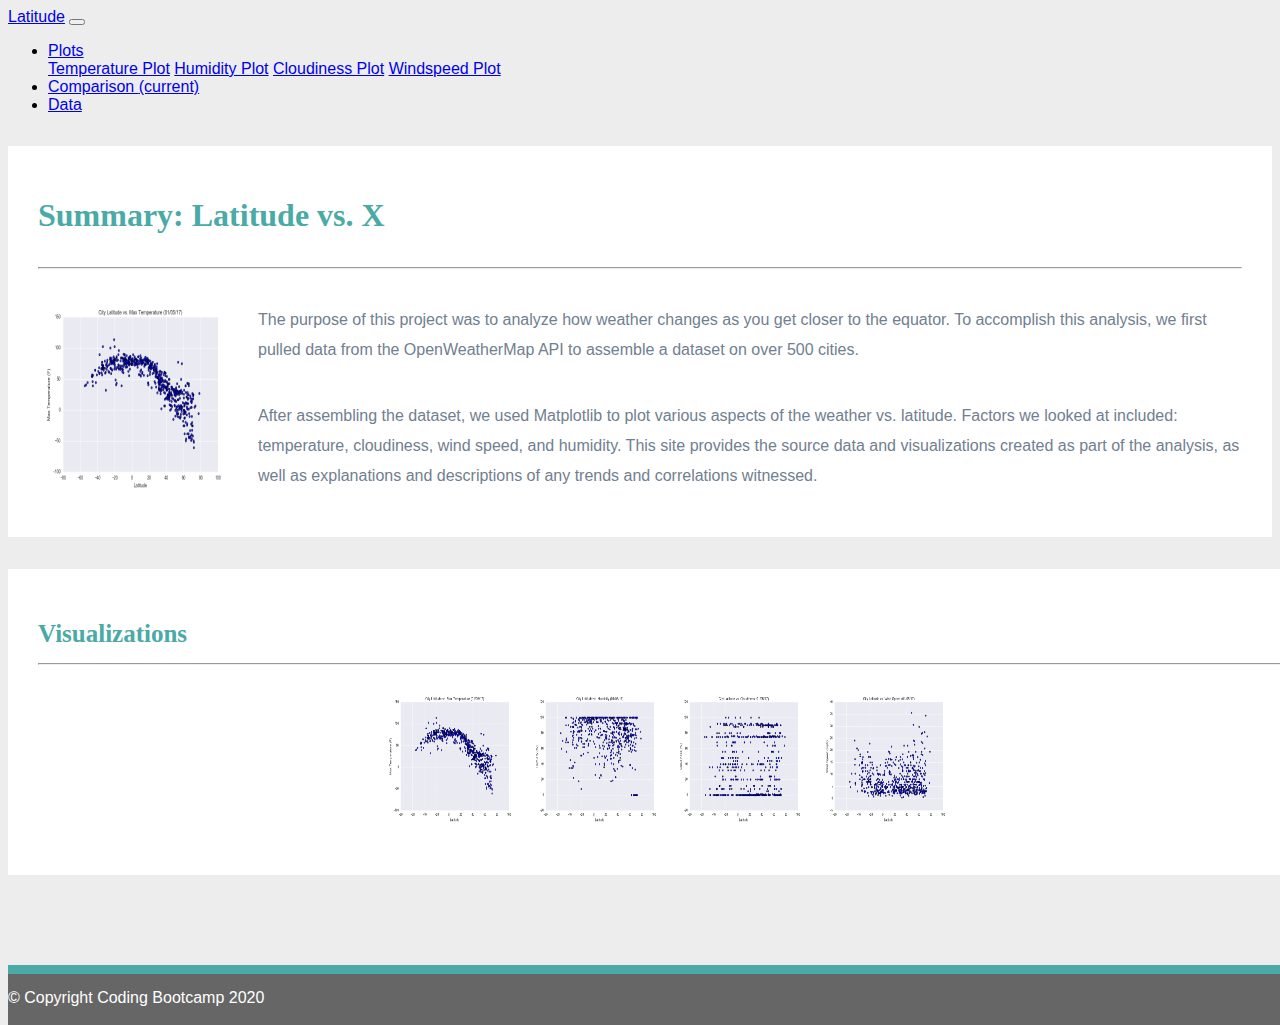
<file: index.html>
<!DOCTYPE html>


<html lang="en">
  <head>
    <!-- Required meta tags -->
    <meta charset="utf-8">
    
    <meta name="viewport" content="width=device-width, initial-scale=1, shrink-to-fit=no">
    <meta http-equiv="X-UA-Compatible" content="ie=edge">
    <title>web design</title>
    <!-- Bootstrap CSS -->
    <link rel="stylesheet" href="https://cdn.jsdelivr.net/npm/bootstrap@4.5.3/dist/css/bootstrap.min.css" integrity="sha384-TX8t27EcRE3e/ihU7zmQxVncDAy5uIKz4rEkgIXeMed4M0jlfIDPvg6uqKI2xXr2" crossorigin="anonymous">
    <link rel="stylesheet" href="assets/css/style.css" media="screen">
    <!-- jQuery CDN -->
    <script src="https://code.jquery.com/jquery-3.5.1.slim.min.js"integrity="sha384-DfXdz2htPH0lsSSs5nCTpuj/zy4C+OGpamoFVy38MVBnE+IbbVYUew+OrCXaRkfj"crossorigin="anonymous"></script>
    <script src="https://cdn.jsdelivr.net/npm/popper.js@1.16.1/dist/umd/popper.min.js"integrity="sha384-9/reFTGAW83EW2RDu2S0VKaIzap3H66lZH81PoYlFhbGU+6BZp6G7niu735Sk7lN"crossorigin="anonymous"></script>
    <script src="https://cdn.jsdelivr.net/npm/bootstrap@4.5.3/dist/js/bootstrap.min.js"integrity="sha384-w1Q4orYjBQndcko6MimVbzY0tgp4pWB4lZ7lr30WKz0vr/aWKhXdBNmNb5D92v7s"crossorigin="anonymous"></script>
    
  </head>

<body>
          <!-- Define the Navigation Bar --> 

    <nav class="navbar navbar-expand-lg navbar-light bg-light">
      <a class="navbar-brand d-inline p-2 ml-5 bg-info text-white mb-0 pb-0" href="./index.html">Latitude</a>
      
      <button class="navbar-toggler" type="button" data-toggle="collapse" data-target="#navbarSupportedContent" aria-controls="navbarSupportedContent" aria-expanded="false" aria-label="Toggle navigation">
        <span class="navbar-toggler-icon"></span>
      </button>

       
      <div class="collapse navbar-collapse" id="navbarSupportedContent">
     
				<ul class="nav navbar-nav ml-auto">  
        	<li class="nav-item dropdown">
            <a class="nav-link dropdown-toggle" href="#" id="navbarDropdown" role="button" data-toggle="dropdown" 
            aria-haspopup="true" aria-expanded="false">
              Plots
            </a>
            <div class="dropdown-menu" aria-labelledby="navbarDropdown">
              <a class="dropdown-item" href="visualizations/temp.html">Temperature Plot</a>
              <a class="dropdown-item" href="visualizations/humidity.html">Humidity Plot</a>
              <a class="dropdown-item" href="visualizations/cloudiness.html">Cloudiness Plot</a>
              <a class="dropdown-item" href="visualizations/wind.html">Windspeed Plot</a>
            </div>
          </li>
					
					<li class="nav-item active">
            <a class="nav-link" href="./comparison.html">Comparison <span class="sr-only">(current)</span></a>
					</li>
					
          <li class="nav-item">
            <a class="nav-link" href="./data.html">Data</a>
          </li>

        </ul>
                    
      </div>
    </nav>
            <!-- End of Navagation Bar--> 

    <!-- Start of container -->
    <div class="container">
      <section class="row">
        <div class="col-md-8">
          <article class="description-content">
            <h1 class="description-header">Summary: Latitude vs. X</h1>
            <hr class="description-hr"/>
            <img src="assets/Images/Fig1.png" alt="" id="description-image"/>
            <p>The purpose of this project was to analyze how weather changes as you get closer to the equator. To accomplish this analysis, we first pulled data from the OpenWeatherMap API to assemble a dataset on over 500 cities.</p>
            <p>After assembling the dataset, we used Matplotlib to plot various aspects of the weather vs. latitude. Factors we looked at included: temperature, cloudiness, wind speed, and humidity. This site provides the source data and visualizations created as part of the analysis, as well as explanations and descriptions of any trends and correlations witnessed.</p>
          </article>
        </div>
        <div class="col-md-4">
          <!-- Start of Visualizations imageNav Area -->
          <section id="imageNav-area">
            <div class="imageNav-content">
              <h2 class="imageNav-header">Visualizations</h2>
              <hr />
              <div id="images">
                <a href="visualizations/temp.html"><img src="assets/Images/Fig1.png" alt="City Latitude vs. Max Temperature" class="imageNav-photo"></a>
                <a href="visualizations/humidity.html"><img src="assets/Images/Fig2.png" alt="City Latitude vs. Humidity" class="imageNav-photo"></a>
                <a href="visualizations/cloudiness.html"><img src="assets/Images/Fig3.png" alt="City Latitude vs. Cloudiness" class="imageNav-photo"></a>
                <a href="visualizations/wind.html"><img src="assets/Images/Fig4.png" alt="City Latitude vs. Wind Speed" class="imageNav-photo"></a>
              </div>
            </div>
          </section>
          <!-- End of the Visualizations imageNav Area -->
        </div>
      </section>
    </div>
    <!-- End of container -->
    <!-- Start of footer -->
    <footer class="footer navbar-fixed-bottom">
      <div class="two-toned-footer-color"></div>
      <p class="text-muted text-muted-footer text-center">
        &copy; Copyright Coding Bootcamp 2020
      </p>
    </footer>
    <!-- End of footer -->
  </body>
</html>
</file>
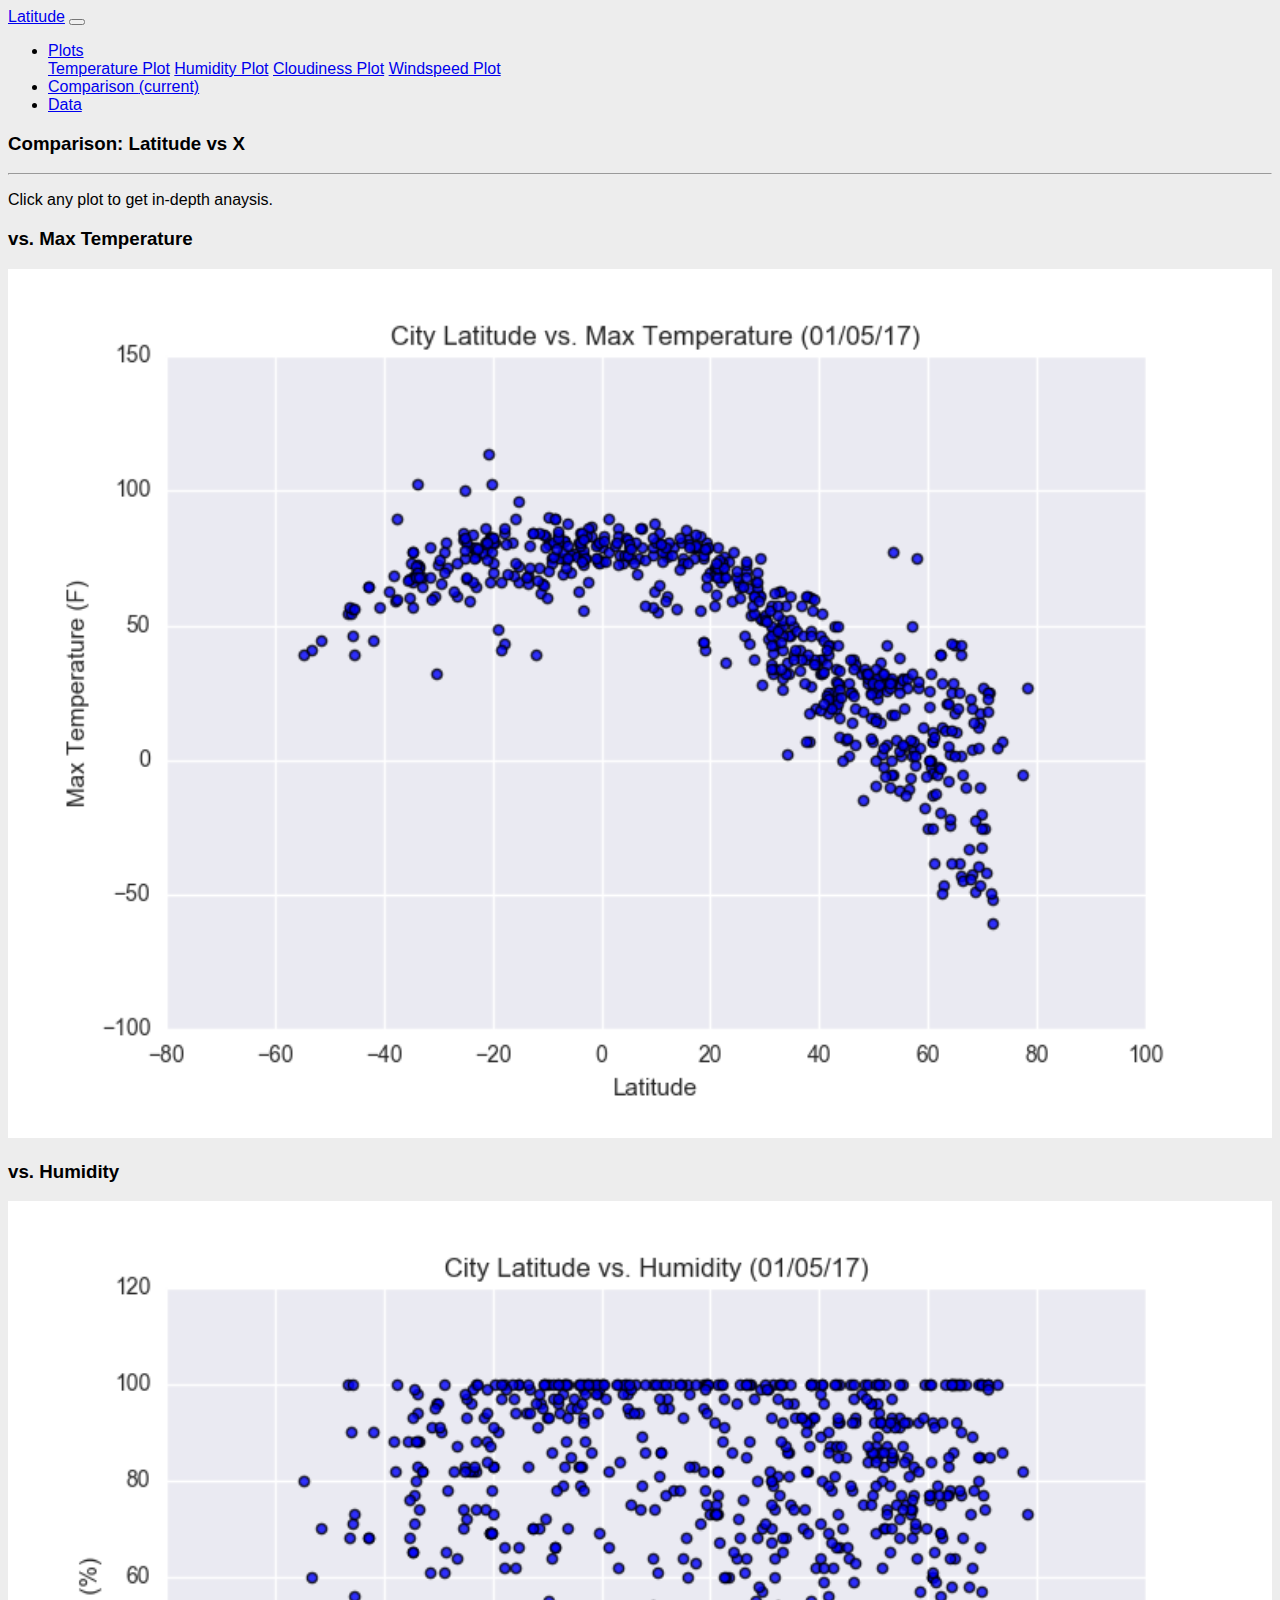
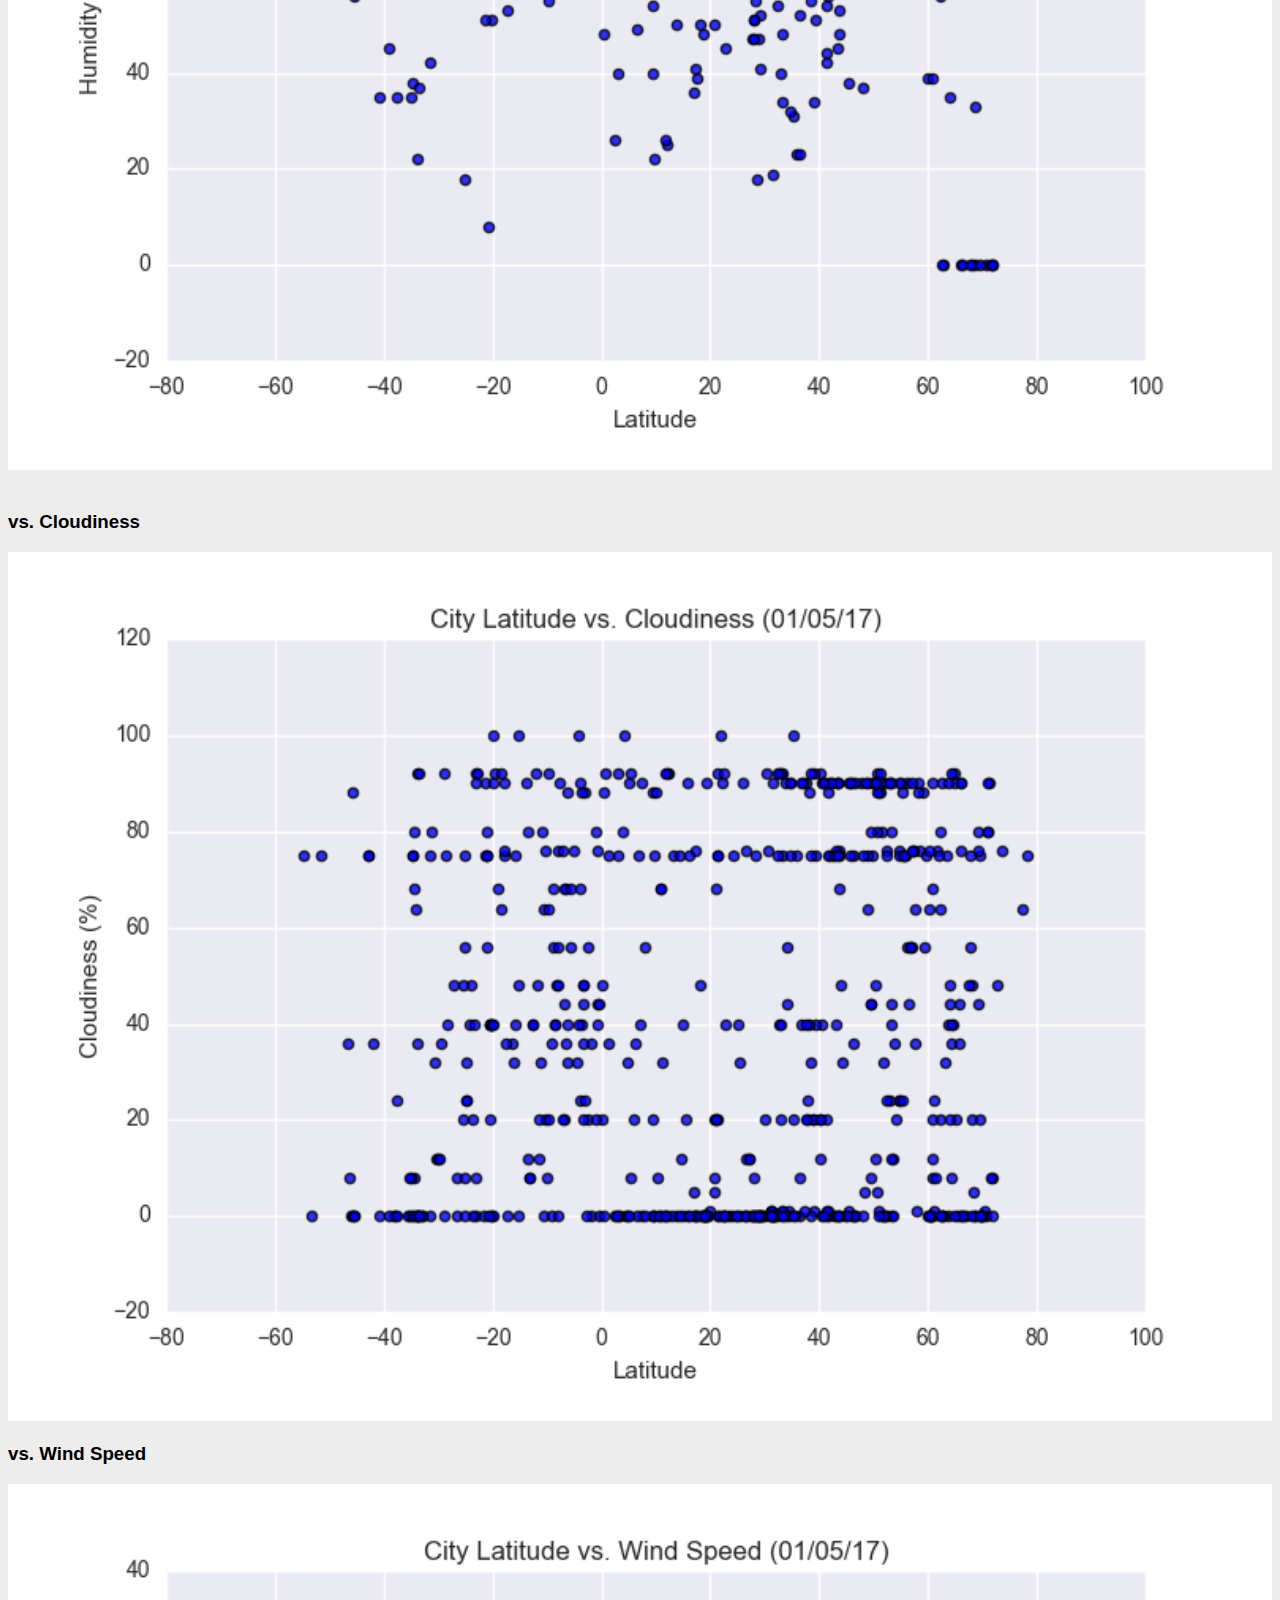
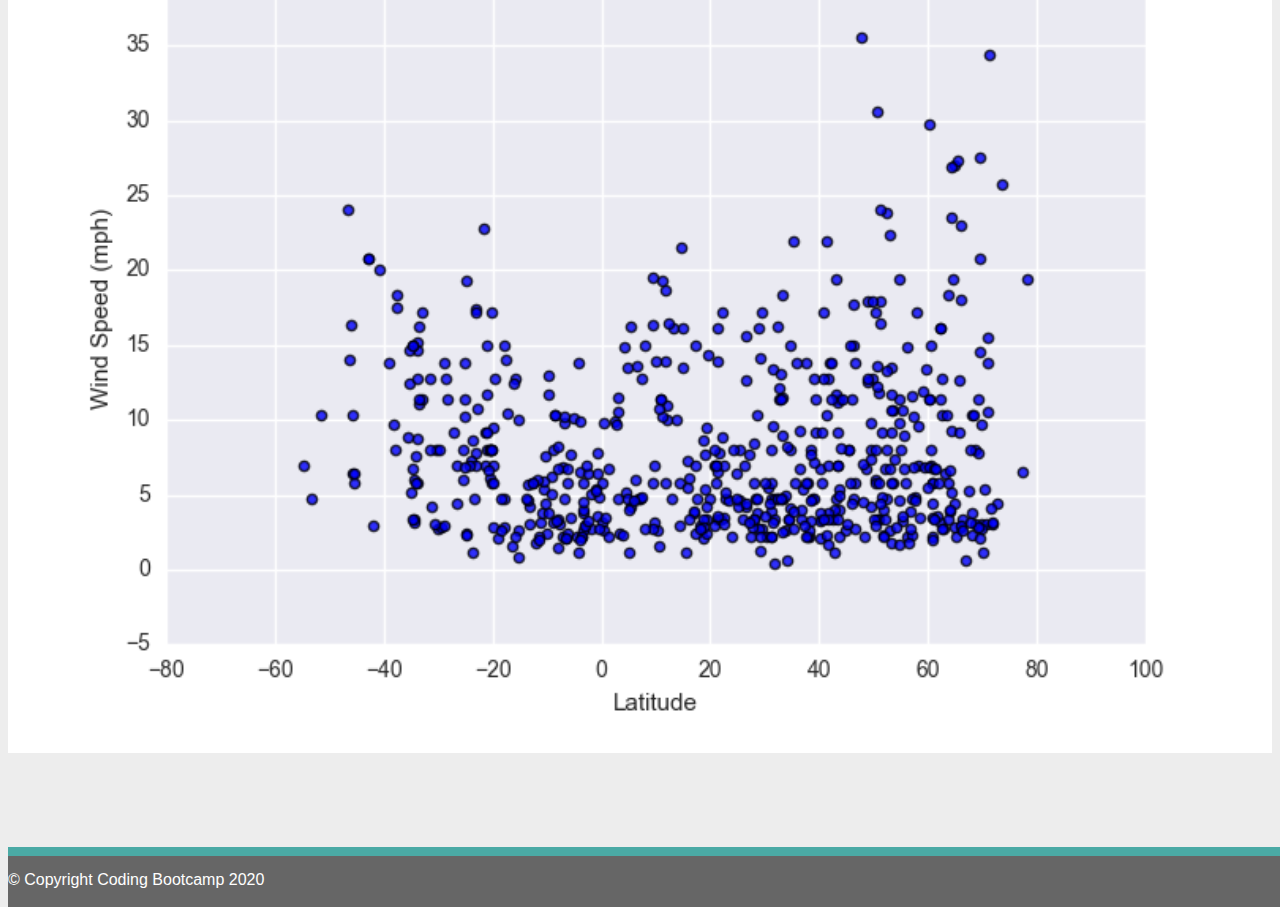
<file: comparison.html>
<!DOCTYPE html>


<html lang="en">
  <head>
    <!-- Required meta tags -->
    <meta charset="utf-8">
    <meta name="viewport" content="width=device-width, initial-scale=1, shrink-to-fit=no">
    <meta http-equiv="X-UA-Compatible" content="ie=edge">
    <title>comparisons page</title>
    <!-- Bootstrap CSS -->
    <link rel="stylesheet" href="https://cdn.jsdelivr.net/npm/bootstrap@4.5.3/dist/css/bootstrap.min.css" integrity="sha384-TX8t27EcRE3e/ihU7zmQxVncDAy5uIKz4rEkgIXeMed4M0jlfIDPvg6uqKI2xXr2" crossorigin="anonymous">
    <link rel="stylesheet" href="assets/css/style.css" media="screen">
    <!-- jQuery CDN -->
    <script src="https://code.jquery.com/jquery-3.5.1.slim.min.js"integrity="sha384-DfXdz2htPH0lsSSs5nCTpuj/zy4C+OGpamoFVy38MVBnE+IbbVYUew+OrCXaRkfj"crossorigin="anonymous"></script>
    <script src="https://cdn.jsdelivr.net/npm/popper.js@1.16.1/dist/umd/popper.min.js"integrity="sha384-9/reFTGAW83EW2RDu2S0VKaIzap3H66lZH81PoYlFhbGU+6BZp6G7niu735Sk7lN"crossorigin="anonymous"></script>
    <script src="https://cdn.jsdelivr.net/npm/bootstrap@4.5.3/dist/js/bootstrap.min.js"integrity="sha384-w1Q4orYjBQndcko6MimVbzY0tgp4pWB4lZ7lr30WKz0vr/aWKhXdBNmNb5D92v7s"crossorigin="anonymous"></script>
  </head>
  <body>
    <!-- Define the Navigation Bar --> 

    <nav class="navbar navbar-expand-lg navbar-light bg-light">
      <a class="navbar-brand d-inline p-2 ml-5 bg-info text-white mb-0 pb-0" href="./index.html">Latitude</a>
      
      <button class="navbar-toggler" type="button" data-toggle="collapse" data-target="#navbarSupportedContent" aria-controls="navbarSupportedContent" aria-expanded="false" aria-label="Toggle navigation">
        <span class="navbar-toggler-icon"></span>
      </button>

       
      <div class="collapse navbar-collapse" id="navbarSupportedContent">
     
				<ul class="nav navbar-nav ml-auto">  
        	<li class="nav-item dropdown">
            <a class="nav-link dropdown-toggle" href="#" id="navbarDropdown" role="button" data-toggle="dropdown" 
            aria-haspopup="true" aria-expanded="false">
              Plots
            </a>
            <div class="dropdown-menu" aria-labelledby="navbarDropdown">
              <a class="dropdown-item" href="visualizations/temp.html">Temperature Plot</a>
              <a class="dropdown-item" href="visualizations/humidity.html">Humidity Plot</a>
              <a class="dropdown-item" href="visualizations/cloudiness.html">Cloudiness Plot</a>
              <a class="dropdown-item" href="visualizations/wind.html">Windspeed Plot</a>
            </div>
          </li>
					
					<li class="nav-item active">
            <a class="nav-link" href="./comparison.html">Comparison <span class="sr-only">(current)</span></a>
					</li>
					
          <li class="nav-item">
            <a class="nav-link" href="./data.html">Data</a>
          </li>

        </ul>
                    
      </div>
    </nav>
    <!-- End of Navagation Bar-->
    <!--Add plots in a container-->
    <div class="container content bg-slategrey">
        <h3>Comparison: Latitude vs X</h3>
        <hr>
        <p>Click any plot to get in-depth anaysis.</p>
        <div class="row">
            <div class="col-md-6">
                <h3 class="text-center">vs. Max Temperature</h3>
                <a href="visualizations/temp.html"><img width="100%" src="assets/Images/Fig1.png"></a>   
            </div>
            <div class="col-md-6">
                <h3 class="text-center">vs. Humidity</h3>
                <a href="visualizations/humidity.html"><img width="100%" src="assets/Images/Fig2.png"></a>  
            </div>
        </div>
        <br>
        <div class="row">
            <div class="col-md-6">
                <h3 class="text-center">vs. Cloudiness </h3>
                <a href="visualizations/cloudiness.html"><img width="100%" src="assets/Images/Fig3.png"></a>   
            </div>
            <div class="col-md-6">
                <h3 class="text-center">vs. Wind Speed</h3>
                <a href="visualizations/wind.html"><img width="100%" src="assets/Images/Fig4.png"></a>  
            </div>
        </div>   
    </div>
    <!-- End of container  -->
  <!-- Start of footer -->
    <footer class="footer navbar-fixed-bottom">
      <div class="two-toned-footer-color"></div>
      <p class="text-muted text-muted-footer text-center">
        &copy; Copyright Coding Bootcamp 2020
      </p>
    </footer>
    <!-- End of footer -->
  </body>
</html>
</file>
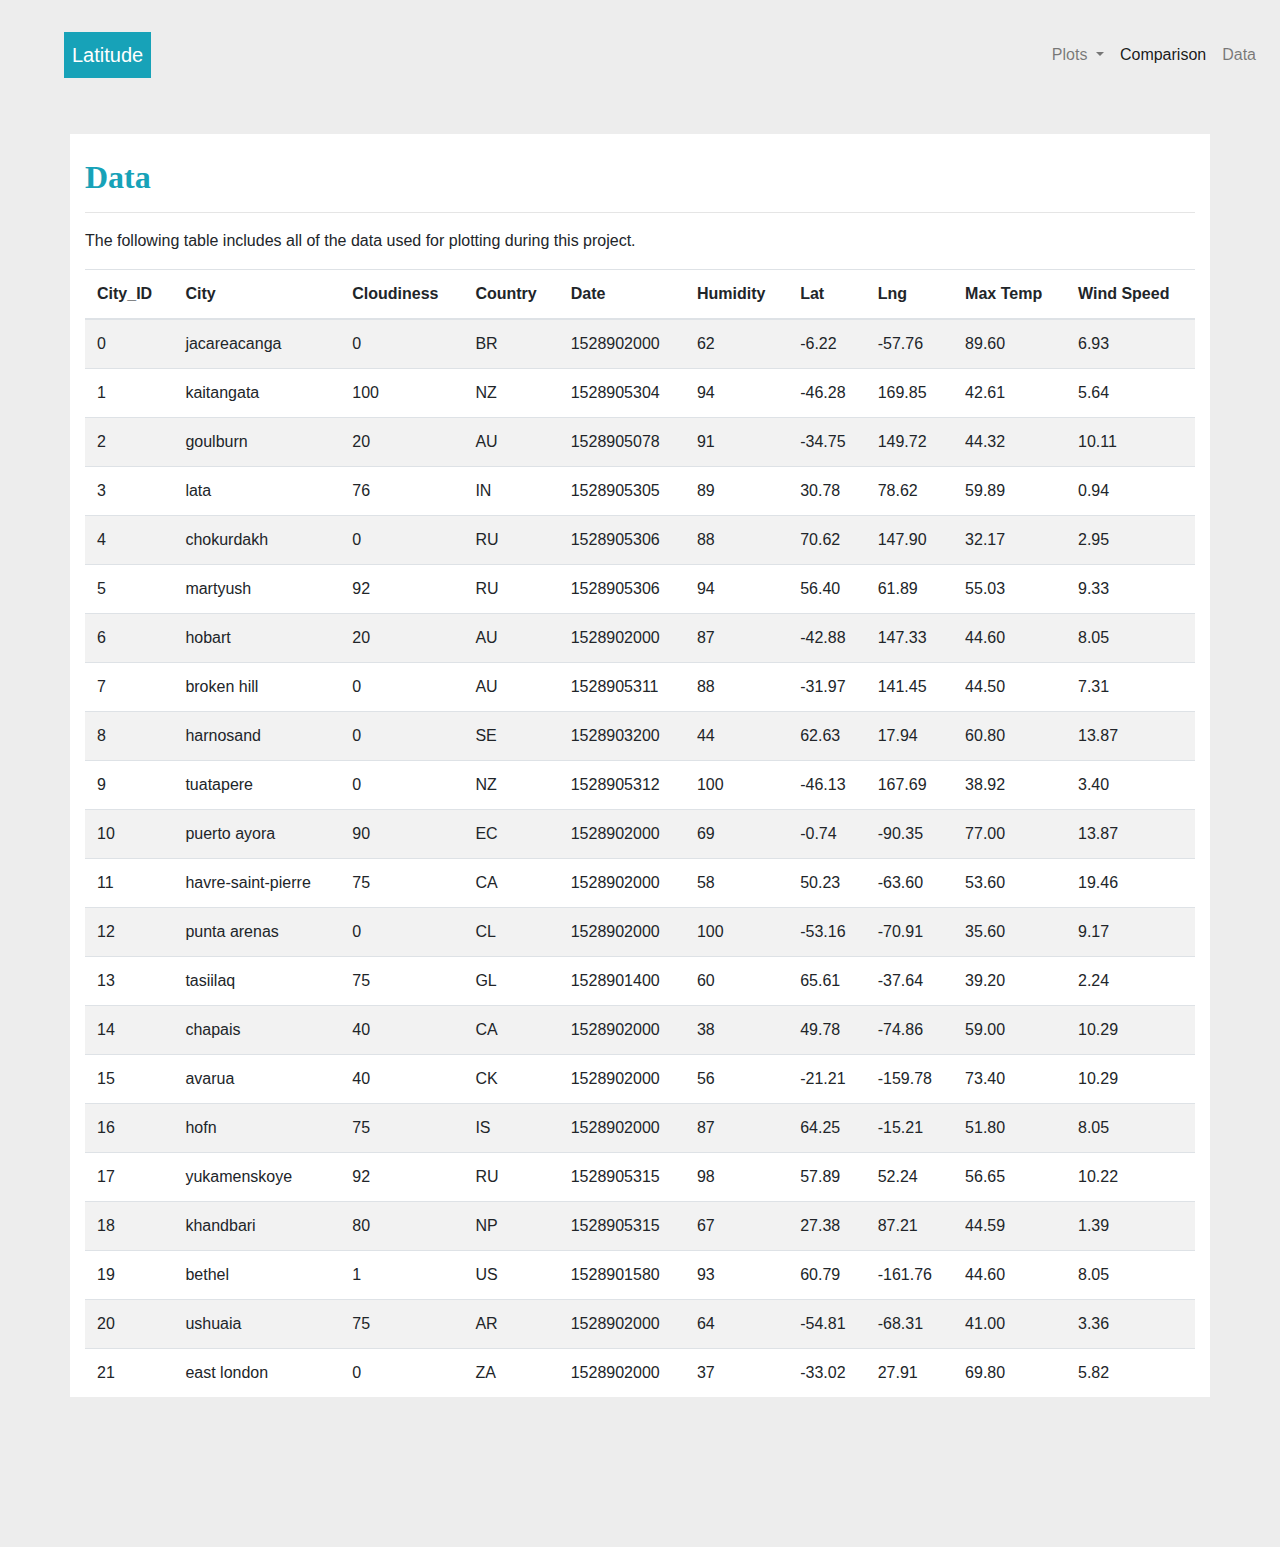
<file: data.html>
<!DOCTYPE html>
<html>
​
<head>
  <!-- Required meta tags -->
  <meta charset="utf-8" />
  <meta name="viewport" content="width=device-width, initial-scale=1, shrink-to-fit=no">
  <meta http-equiv="X-UA-Compatible" content="ie=edge">
  <title>data</title>
  
​
  <!-- Bootstrap CSS -->
  <link rel="stylesheet" href="https://maxcdn.bootstrapcdn.com/bootstrap/4.0.0/css/bootstrap.min.css"integrity="sha384-Gn5384xqQ1aoWXA+058RXPxPg6fy4IWvTNh0E263XmFcJlSAwiGgFAW/dAiS6JXm" crossorigin="anonymous">
​
  <!--CSS Link-->
  <link rel="stylesheet" href="assets/css/style.css" media="screen">
  <!-- jQuery CDN -->
  <script src="https://code.jquery.com/jquery-3.5.1.slim.min.js"integrity="sha384-DfXdz2htPH0lsSSs5nCTpuj/zy4C+OGpamoFVy38MVBnE+IbbVYUew+OrCXaRkfj"crossorigin="anonymous"></script>
  <script src="https://cdn.jsdelivr.net/npm/popper.js@1.16.1/dist/umd/popper.min.js"integrity="sha384-9/reFTGAW83EW2RDu2S0VKaIzap3H66lZH81PoYlFhbGU+6BZp6G7niu735Sk7lN"crossorigin="anonymous"></script>
  <script src="https://cdn.jsdelivr.net/npm/bootstrap@4.5.3/dist/js/bootstrap.min.js"integrity="sha384-w1Q4orYjBQndcko6MimVbzY0tgp4pWB4lZ7lr30WKz0vr/aWKhXdBNmNb5D92v7s"crossorigin="anonymous"></script>
​
</head>
​
<body>
  <!-- Define the Navigation Bar --> 
  <div class="navigation">
    <nav class="navbar navbar-expand-lg navbar-light">
      <a class="navbar-brand d-inline p-2 ml-5 bg-info text-white mb-0 pb-0" href="./index.html">Latitude</a>
      <button class="navbar-toggler border border-white" type="button" data-toggle="collapse"
        data-target="#navbarNavDropdown" aria-controls="navbarNavDropdown" aria-expanded="false"
        aria-label="Toggle navigation">
        <span class="navbar-toggler-icon"></span>
      </button>
      <div class="collapse navbar-collapse" id="navbarNavDropdown">
        <ul class="navbar-nav ml-auto">
          <li class="nav-item dropdown">
            <a class="nav-link dropdown-toggle" href="#" id="navbarDropdownMenuLink" data-toggle="dropdown"
              aria-haspopup="true" aria-expanded="false">
              Plots
            </a>
            <div class="dropdown-menu" aria-labelledby="navbarDropdownMenuLink">
              <a class="dropdown-item" href="visualizations/temp.html">Temperature Plot</a>
              <a class="dropdown-item" href="visualizations/humidity.html">Humidity Plot</a>
              <a class="dropdown-item" href="visualizations/cloudiness.html">Cloudiness Plot</a>
              <a class="dropdown-item" href="visualizations/wind.html">Wind Speed Plot</a>
            </div>
          </li>
          <li class="nav-item active">
            <a class="nav-link" href="./comparison.html">Comparison</a>
          </li>
          <li class="nav-item">
            <a class="nav-link" href="./data.html">Data</a>
          </li>
​
        </ul>
      </div>
    </nav>
  </div>
​
  <div class="container mt-4 pt-4 bg-white">
    <h2 class="text-info display-5" style='font-family: -webkit-pictograph;font-weight: bolder;'>Data</h2>
    <hr>
    <p> The following table includes all of the data used for plotting during this project.</p>
    <table class="table table-md-responsive table-striped">
      <thead>
        <tr>
          <th>City_ID</th>
          <th>City</th>
          <th>Cloudiness</th>
          <th>Country</th>
          <th>Date</th>
          <th>Humidity</th>
          <th>Lat</th>
          <th>Lng</th>
          <th>Max Temp</th>
          <th>Wind Speed</th>
        </tr>
      </thead>
      <tbody>
        <tr>
          <td>0</td>
          <td>jacareacanga</td>
          <td>0</td>
          <td>BR</td>
          <td>1528902000</td>
          <td>62</td>
          <td>-6.22</td>
          <td>-57.76</td>
          <td>89.60</td>
          <td>6.93</td>
        </tr>
        <tr>
          <td>1</td>
          <td>kaitangata</td>
          <td>100</td>
          <td>NZ</td>
          <td>1528905304</td>
          <td>94</td>
          <td>-46.28</td>
          <td>169.85</td>
          <td>42.61</td>
          <td>5.64</td>
        </tr>
        <tr>
          <td>2</td>
          <td>goulburn</td>
          <td>20</td>
          <td>AU</td>
          <td>1528905078</td>
          <td>91</td>
          <td>-34.75</td>
          <td>149.72</td>
          <td>44.32</td>
          <td>10.11</td>
        </tr>
        <tr>
          <td>3</td>
          <td>lata</td>
          <td>76</td>
          <td>IN</td>
          <td>1528905305</td>
          <td>89</td>
          <td>30.78</td>
          <td>78.62</td>
          <td>59.89</td>
          <td>0.94</td>
        </tr>
        <tr>
          <td>4</td>
          <td>chokurdakh</td>
          <td>0</td>
          <td>RU</td>
          <td>1528905306</td>
          <td>88</td>
          <td>70.62</td>
          <td>147.90</td>
          <td>32.17</td>
          <td>2.95</td>
        </tr>
        <tr>
          <td>5</td>
          <td>martyush</td>
          <td>92</td>
          <td>RU</td>
          <td>1528905306</td>
          <td>94</td>
          <td>56.40</td>
          <td>61.89</td>
          <td>55.03</td>
          <td>9.33</td>
        </tr>
        <tr>
          <td>6</td>
          <td>hobart</td>
          <td>20</td>
          <td>AU</td>
          <td>1528902000</td>
          <td>87</td>
          <td>-42.88</td>
          <td>147.33</td>
          <td>44.60</td>
          <td>8.05</td>
        </tr>
        <tr>
          <td>7</td>
          <td>broken hill</td>
          <td>0</td>
          <td>AU</td>
          <td>1528905311</td>
          <td>88</td>
          <td>-31.97</td>
          <td>141.45</td>
          <td>44.50</td>
          <td>7.31</td>
        </tr>
        <tr>
          <td>8</td>
          <td>harnosand</td>
          <td>0</td>
          <td>SE</td>
          <td>1528903200</td>
          <td>44</td>
          <td>62.63</td>
          <td>17.94</td>
          <td>60.80</td>
          <td>13.87</td>
        </tr>
        <tr>
          <td>9</td>
          <td>tuatapere</td>
          <td>0</td>
          <td>NZ</td>
          <td>1528905312</td>
          <td>100</td>
          <td>-46.13</td>
          <td>167.69</td>
          <td>38.92</td>
          <td>3.40</td>
        </tr>
        <tr>
          <td>10</td>
          <td>puerto ayora</td>
          <td>90</td>
          <td>EC</td>
          <td>1528902000</td>
          <td>69</td>
          <td>-0.74</td>
          <td>-90.35</td>
          <td>77.00</td>
          <td>13.87</td>
        </tr>
        <tr>
          <td>11</td>
          <td>havre-saint-pierre</td>
          <td>75</td>
          <td>CA</td>
          <td>1528902000</td>
          <td>58</td>
          <td>50.23</td>
          <td>-63.60</td>
          <td>53.60</td>
          <td>19.46</td>
        </tr>
        <tr>
          <td>12</td>
          <td>punta arenas</td>
          <td>0</td>
          <td>CL</td>
          <td>1528902000</td>
          <td>100</td>
          <td>-53.16</td>
          <td>-70.91</td>
          <td>35.60</td>
          <td>9.17</td>
        </tr>
        <tr>
          <td>13</td>
          <td>tasiilaq</td>
          <td>75</td>
          <td>GL</td>
          <td>1528901400</td>
          <td>60</td>
          <td>65.61</td>
          <td>-37.64</td>
          <td>39.20</td>
          <td>2.24</td>
        </tr>
        <tr>
          <td>14</td>
          <td>chapais</td>
          <td>40</td>
          <td>CA</td>
          <td>1528902000</td>
          <td>38</td>
          <td>49.78</td>
          <td>-74.86</td>
          <td>59.00</td>
          <td>10.29</td>
        </tr>
        <tr>
          <td>15</td>
          <td>avarua</td>
          <td>40</td>
          <td>CK</td>
          <td>1528902000</td>
          <td>56</td>
          <td>-21.21</td>
          <td>-159.78</td>
          <td>73.40</td>
          <td>10.29</td>
        </tr>
        <tr>
          <td>16</td>
          <td>hofn</td>
          <td>75</td>
          <td>IS</td>
          <td>1528902000</td>
          <td>87</td>
          <td>64.25</td>
          <td>-15.21</td>
          <td>51.80</td>
          <td>8.05</td>
        </tr>
        <tr>
          <td>17</td>
          <td>yukamenskoye</td>
          <td>92</td>
          <td>RU</td>
          <td>1528905315</td>
          <td>98</td>
          <td>57.89</td>
          <td>52.24</td>
          <td>56.65</td>
          <td>10.22</td>
        </tr>
        <tr>
          <td>18</td>
          <td>khandbari</td>
          <td>80</td>
          <td>NP</td>
          <td>1528905315</td>
          <td>67</td>
          <td>27.38</td>
          <td>87.21</td>
          <td>44.59</td>
          <td>1.39</td>
        </tr>
        <tr>
          <td>19</td>
          <td>bethel</td>
          <td>1</td>
          <td>US</td>
          <td>1528901580</td>
          <td>93</td>
          <td>60.79</td>
          <td>-161.76</td>
          <td>44.60</td>
          <td>8.05</td>
        </tr>
        <tr>
          <td>20</td>
          <td>ushuaia</td>
          <td>75</td>
          <td>AR</td>
          <td>1528902000</td>
          <td>64</td>
          <td>-54.81</td>
          <td>-68.31</td>
          <td>41.00</td>
          <td>3.36</td>
        </tr>
        <tr>
          <td>21</td>
          <td>east london</td>
          <td>0</td>
          <td>ZA</td>
          <td>1528902000</td>
          <td>37</td>
          <td>-33.02</td>
          <td>27.91</td>
          <td>69.80</td>
          <td>5.82</td>
        </tr&g...
</file>
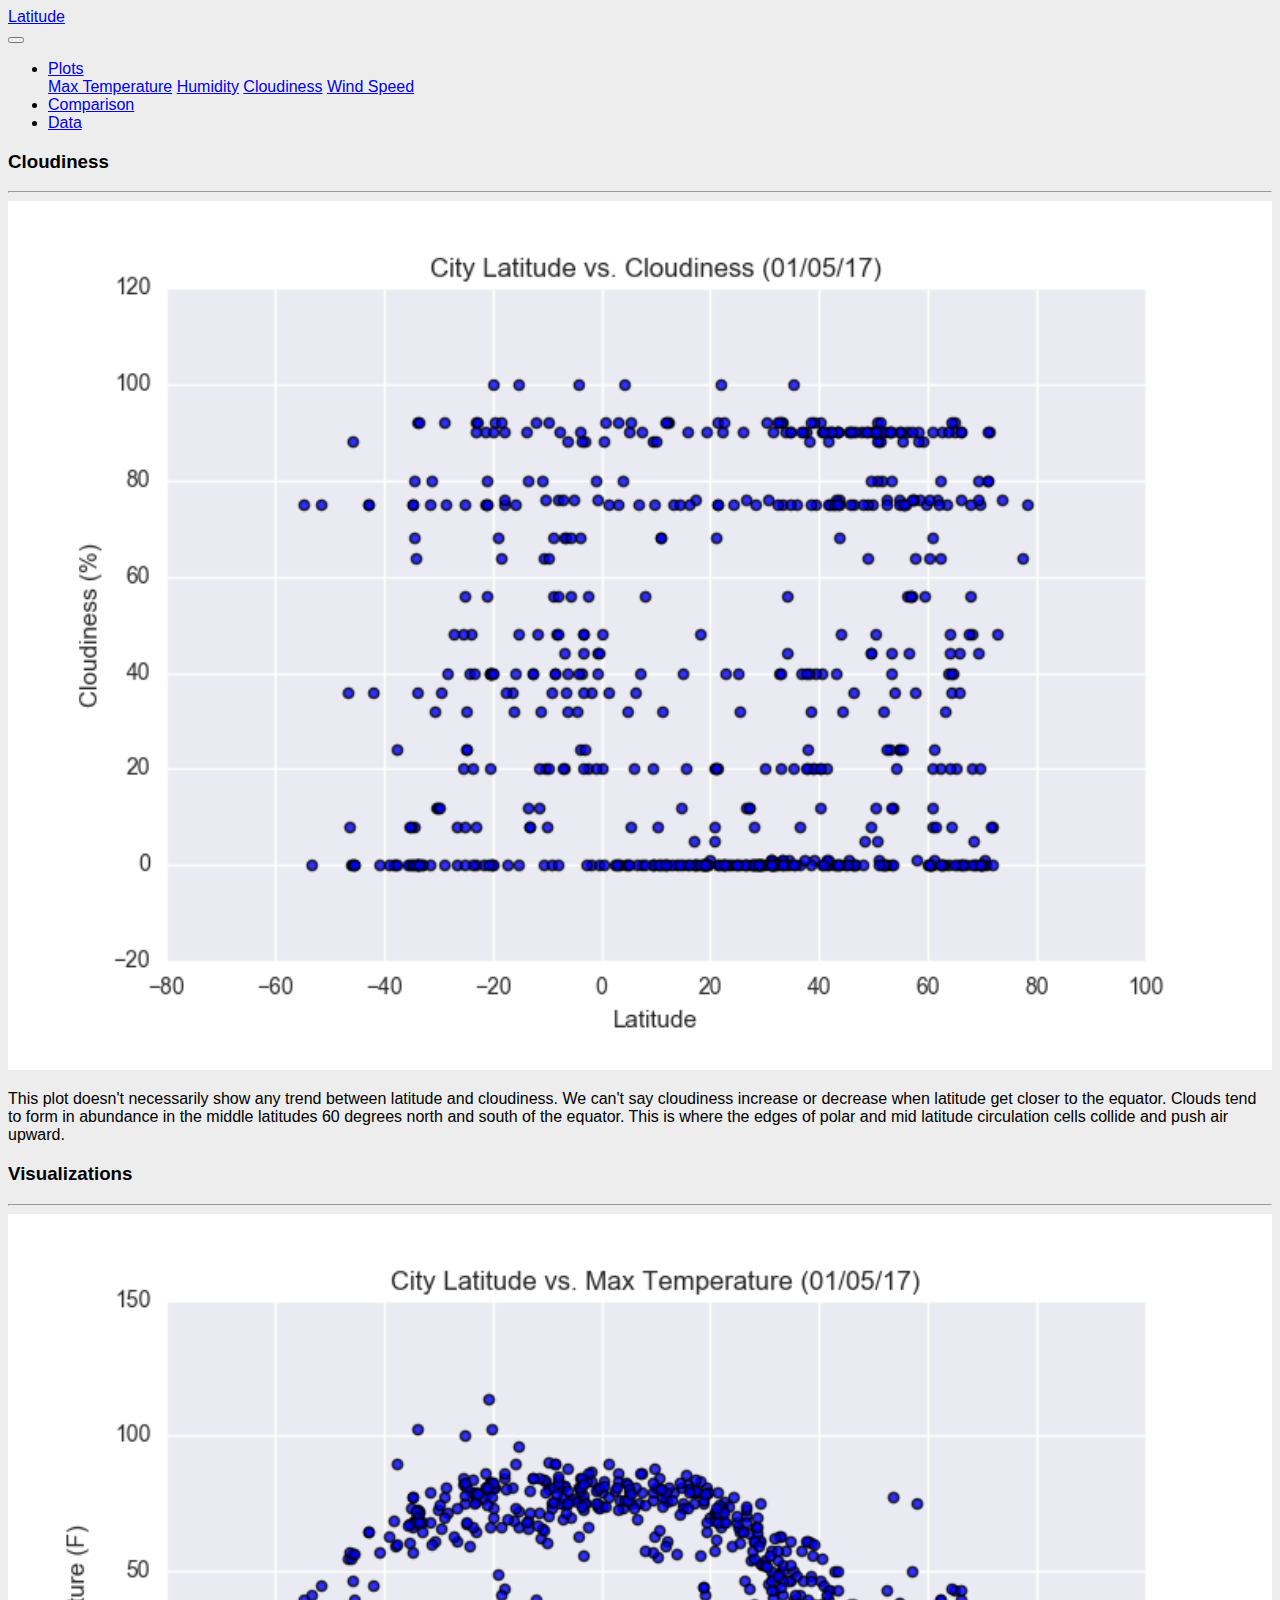
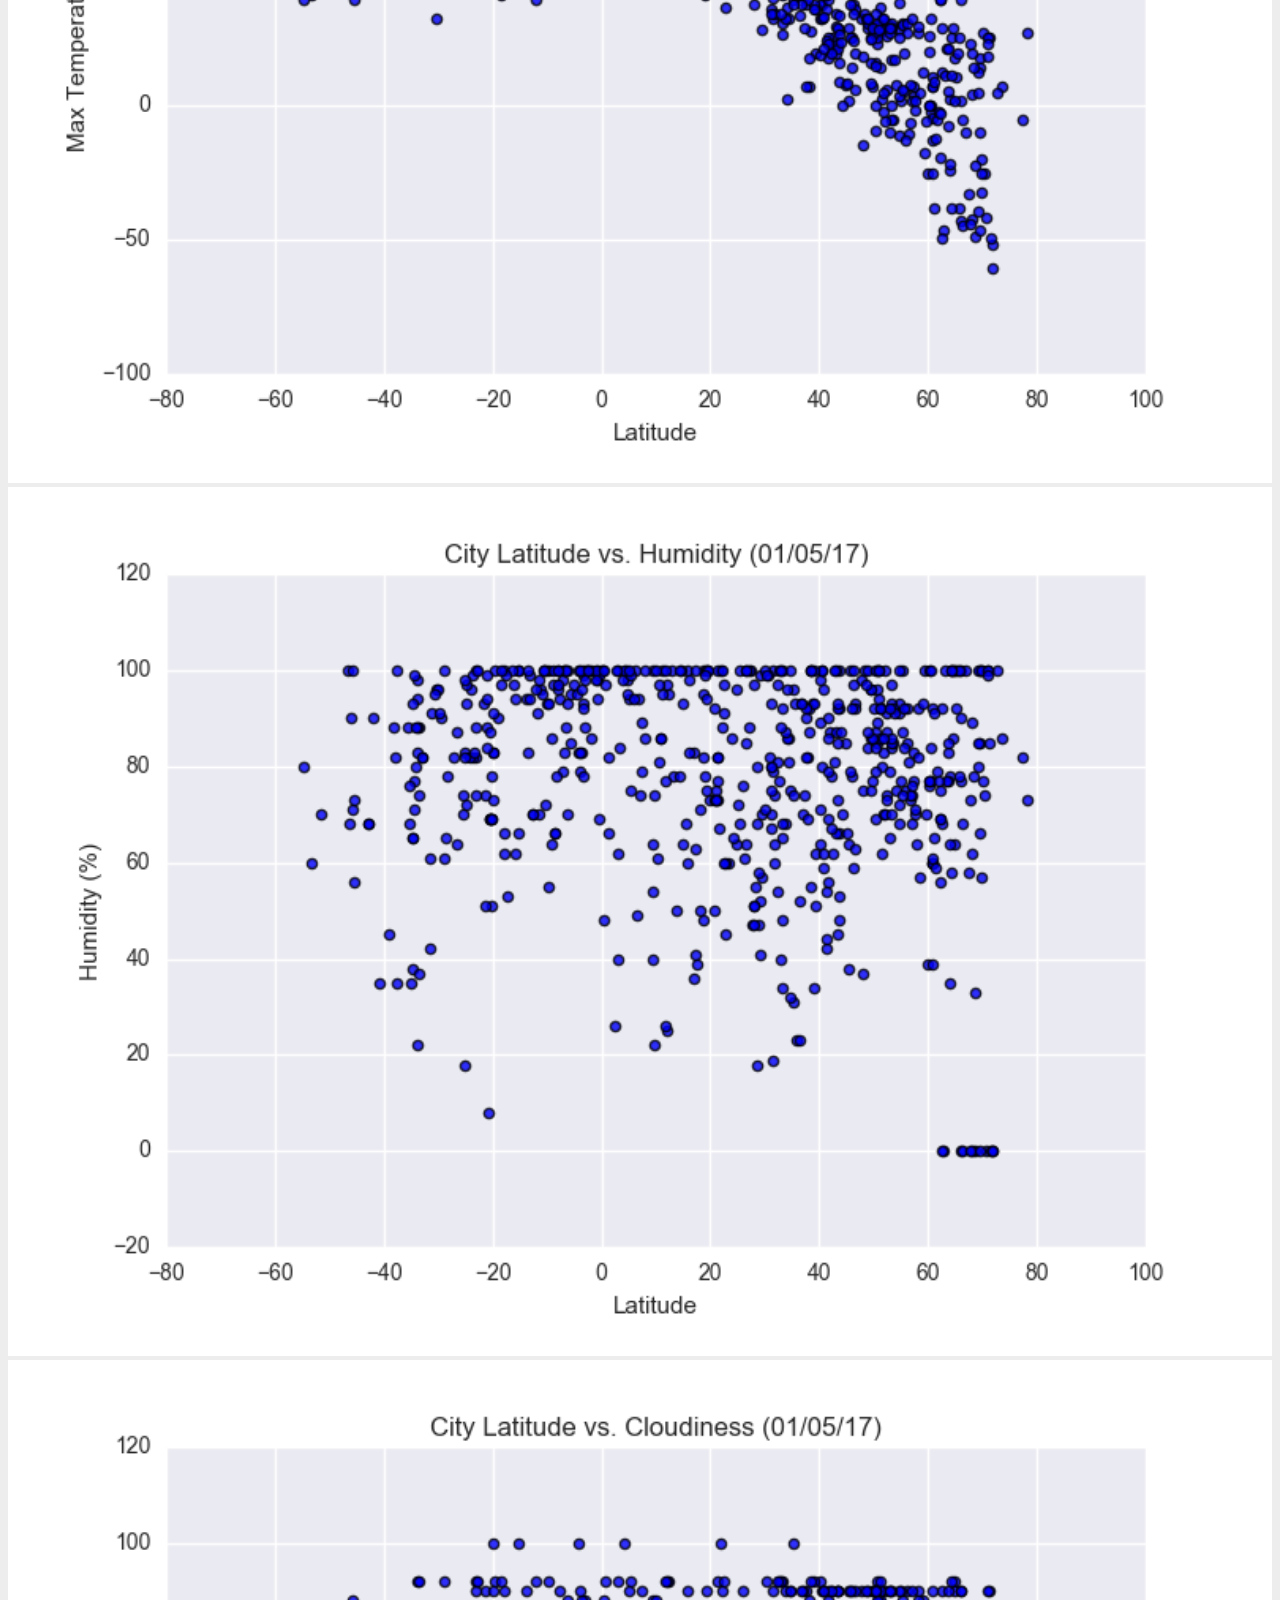
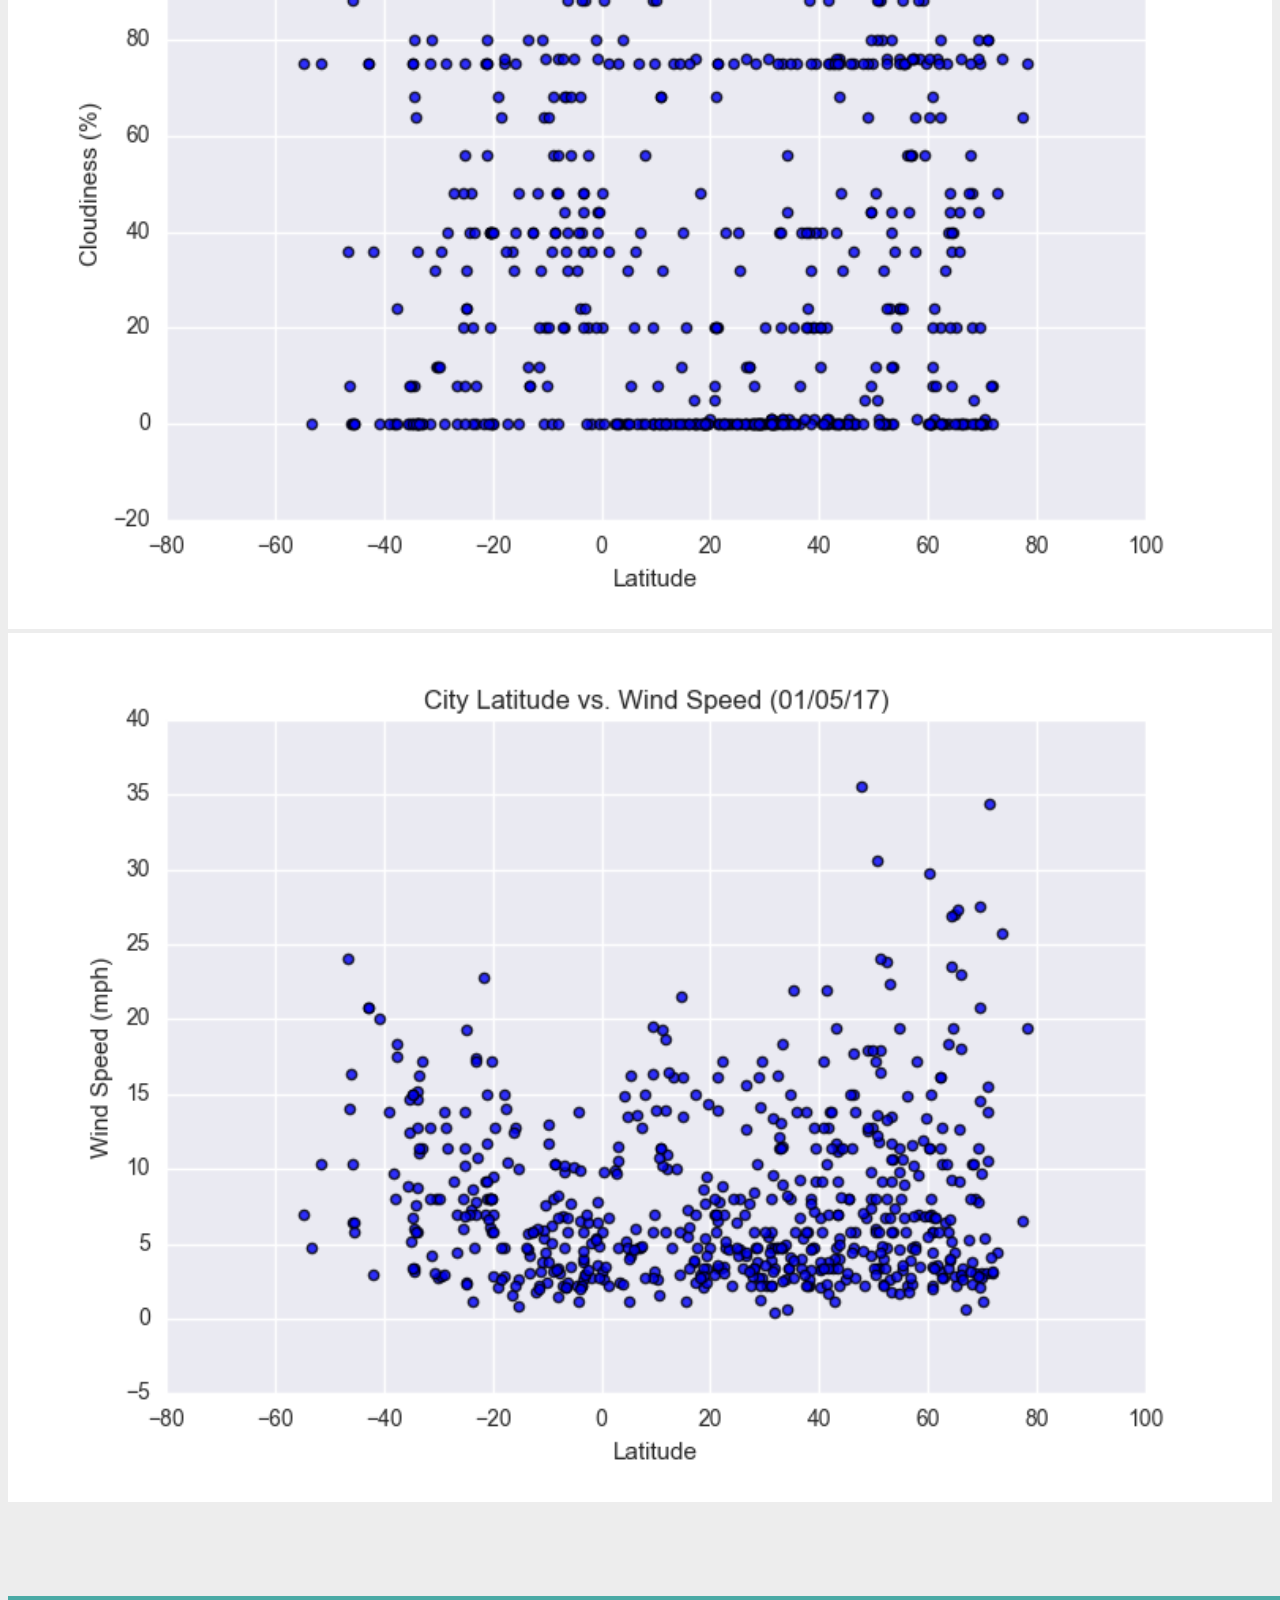
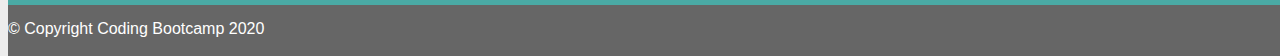
<file: visualizations/cloudiness.html>
<!DOCTYPE html>
<html lang="en">

<head>
  <!-- Required meta tags -->
  <meta charset="UTF-8">
  <meta name="viewport" content="width=device-width, initial-scale=1, shrink-to-fit=no">
  <meta http-equiv="X-UA-Compatible" content="ie=edge">
  <title>Cloudiness</title>
   <!-- Bootstrap CSS -->
  <link rel="stylesheet" href="https://cdn.jsdelivr.net/npm/bootstrap@4.5.3/dist/css/bootstrap.min.css" integrity="sha384-TX8t27EcRE3e/ihU7zmQxVncDAy5uIKz4rEkgIXeMed4M0jlfIDPvg6uqKI2xXr2" crossorigin="anonymous">
  <link rel="stylesheet" href="../assets/css/style.css" media="screen">
  <!-- jQuery CDN -->
  <script src="https://code.jquery.com/jquery-3.5.1.slim.min.js"integrity="sha384-DfXdz2htPH0lsSSs5nCTpuj/zy4C+OGpamoFVy38MVBnE+IbbVYUew+OrCXaRkfj"crossorigin="anonymous"></script>
  <script src="https://cdn.jsdelivr.net/npm/popper.js@1.16.1/dist/umd/popper.min.js"integrity="sha384-9/reFTGAW83EW2RDu2S0VKaIzap3H66lZH81PoYlFhbGU+6BZp6G7niu735Sk7lN"crossorigin="anonymous"></script>
  <script src="https://cdn.jsdelivr.net/npm/bootstrap@4.5.3/dist/js/bootstrap.min.js"integrity="sha384-w1Q4orYjBQndcko6MimVbzY0tgp4pWB4lZ7lr30WKz0vr/aWKhXdBNmNb5D92v7s"crossorigin="anonymous"></script>

</head>
<body>
    <!--Navbar adjustments-->
    <nav class="navbar navbar-expand-lg navbar-light bg-light">
      <a class="navbar-brand d-inline p-2 ml-5 bg-info text-white mb-0 pb-0" href="../index.html">Latitude</a>
        <div class="container">
            <button class="navbar-toggler" type="button" data-toggle="collapse" data-target="#navbarSupportedContent" aria-controls="navbarSupportedContent" aria-expanded="false" aria-label="Toggle navigation">
                <span class="navbar-toggler-icon"></span>
            </button>
                
            <div class="collapse navbar-collapse" id="navbarSupportedContent">
                <ul class="navbar-nav ml-auto">    
                    <li class="nav-item dropdown">
                        <a class="nav-link dropdown-toggle" href="#" id="navbarDropdown" role="button" data-toggle="dropdown" aria-haspopup="true" aria-expanded="false">
                            Plots
                        </a>
                        <div class="dropdown-menu dropdown-menu-right" aria-labelledby="navbarDropdown">
                            <a class="dropdown-item" href="temp.html">Max Temperature</a>
                            <a class="dropdown-item" href="humidity.html">Humidity</a>
                            <a class="dropdown-item" href="cloudiness.html">Cloudiness</a>
                            <a class="dropdown-item" href="wind.html">Wind Speed</a>
                        </div>
                    </li>
                    <li class="nav-item">
                        <a class="nav-link" href="../comparison.html">Comparison</a>
                    </li>
                    <li class="nav-item">
                        <a class="nav-link" href="../data.html">Data</a>
                    </li>
                </ul>
            </div>
        </div> 
    </nav>
    <!--cloudiness content adjustments-->
    <div class="container content">
        <div class="row">
            <div class="col-md-8">
                <div class="col-md-12">
                    <h3>Cloudiness</h3>
                    <hr>
                    <img src="../assets/Images/Fig3.png" width="100%" alt="cloudiness">
                    <br>
                    <p>This plot doesn't necessarily show any trend between latitude and cloudiness. We can't say cloudiness increase or decrease when latitude get closer to the equator. Clouds tend to form in abundance in the middle latitudes 60 degrees north and south of the equator. This is where the edges of polar and mid latitude circulation cells collide and push air upward. </p>
                </div>
            </div>
            <!--visualizations container adjustments-->
            <div class="col-md-4">
                <div class="col-md-12">
                    <h3>Visualizations</h3>
                    <hr>
                    <div class="row">
                        <div class="col-3 col-md-6">
                            <a href="temp.html"><img src="../assets/Images/Fig1.png" width="100%" alt="temprature"></a>
                        </div>
                       
                        <div class="col-3 col-md-6">
                            <a href="humidity.html"><img src="../assets/Images/Fig2.png" width="100%" alt="humidity"></a>
                        </div>
                    
                        <div class="col-3 col-md-6">
                            <a href="cloudiness.html"><img class="pic" src="../assets/Images/Fig3.png" width="100%" alt="cloudiness"></a>
                        </div>
                        
                        <div class="col-3 col-md-6">
                            <a href="wind.html"><img src="../assets/Images/Fig4.png" width="100%" alt="windspeed"></a>
                        </div>
                    </div>
                </div>
            </div>            
        </div>    
    </div>
    <!-- Start of footer -->
    <footer class="footer navbar-fixed-bottom">
      <div class="two-toned-footer-color"></div>
      <p class="text-muted text-muted-footer text-center">
        &copy; Copyright Coding Bootcamp 2020
      </p>
    </footer>
    <!-- End of footer -->
</body>
</html>
</file>
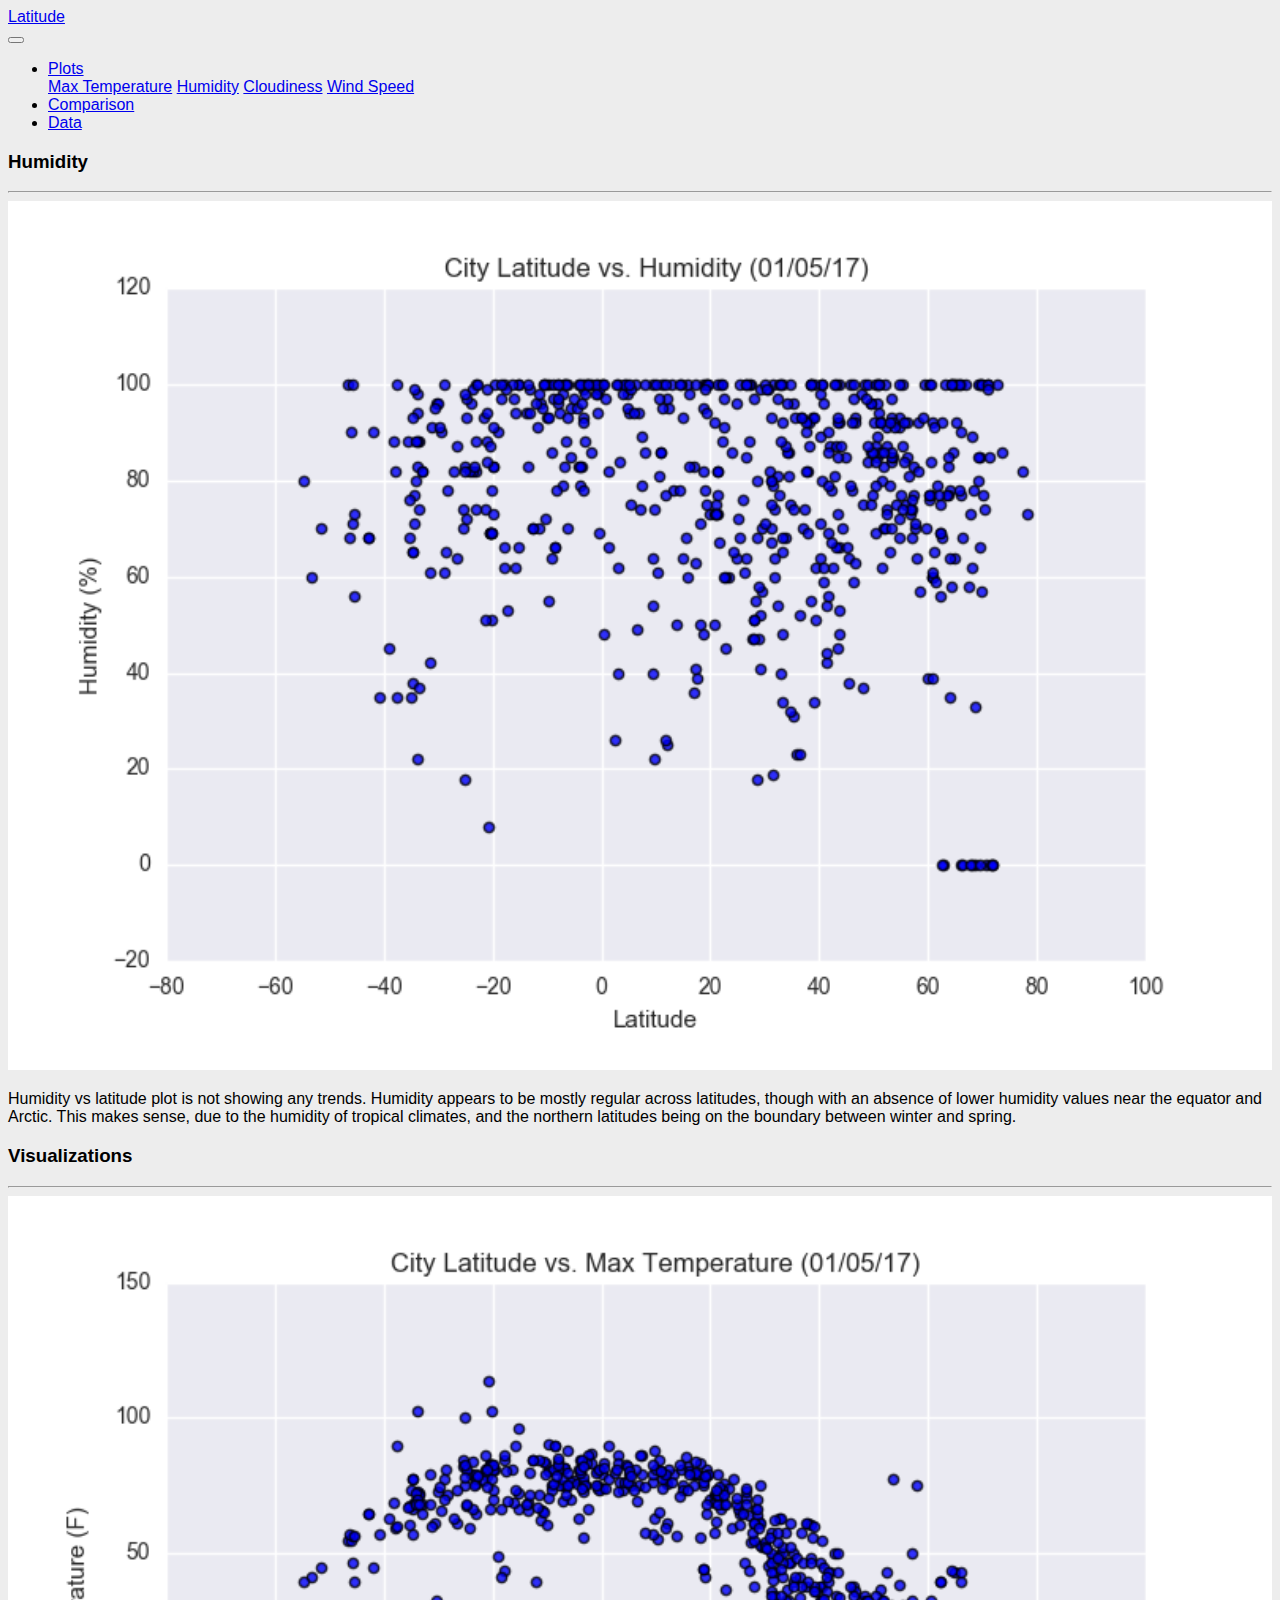
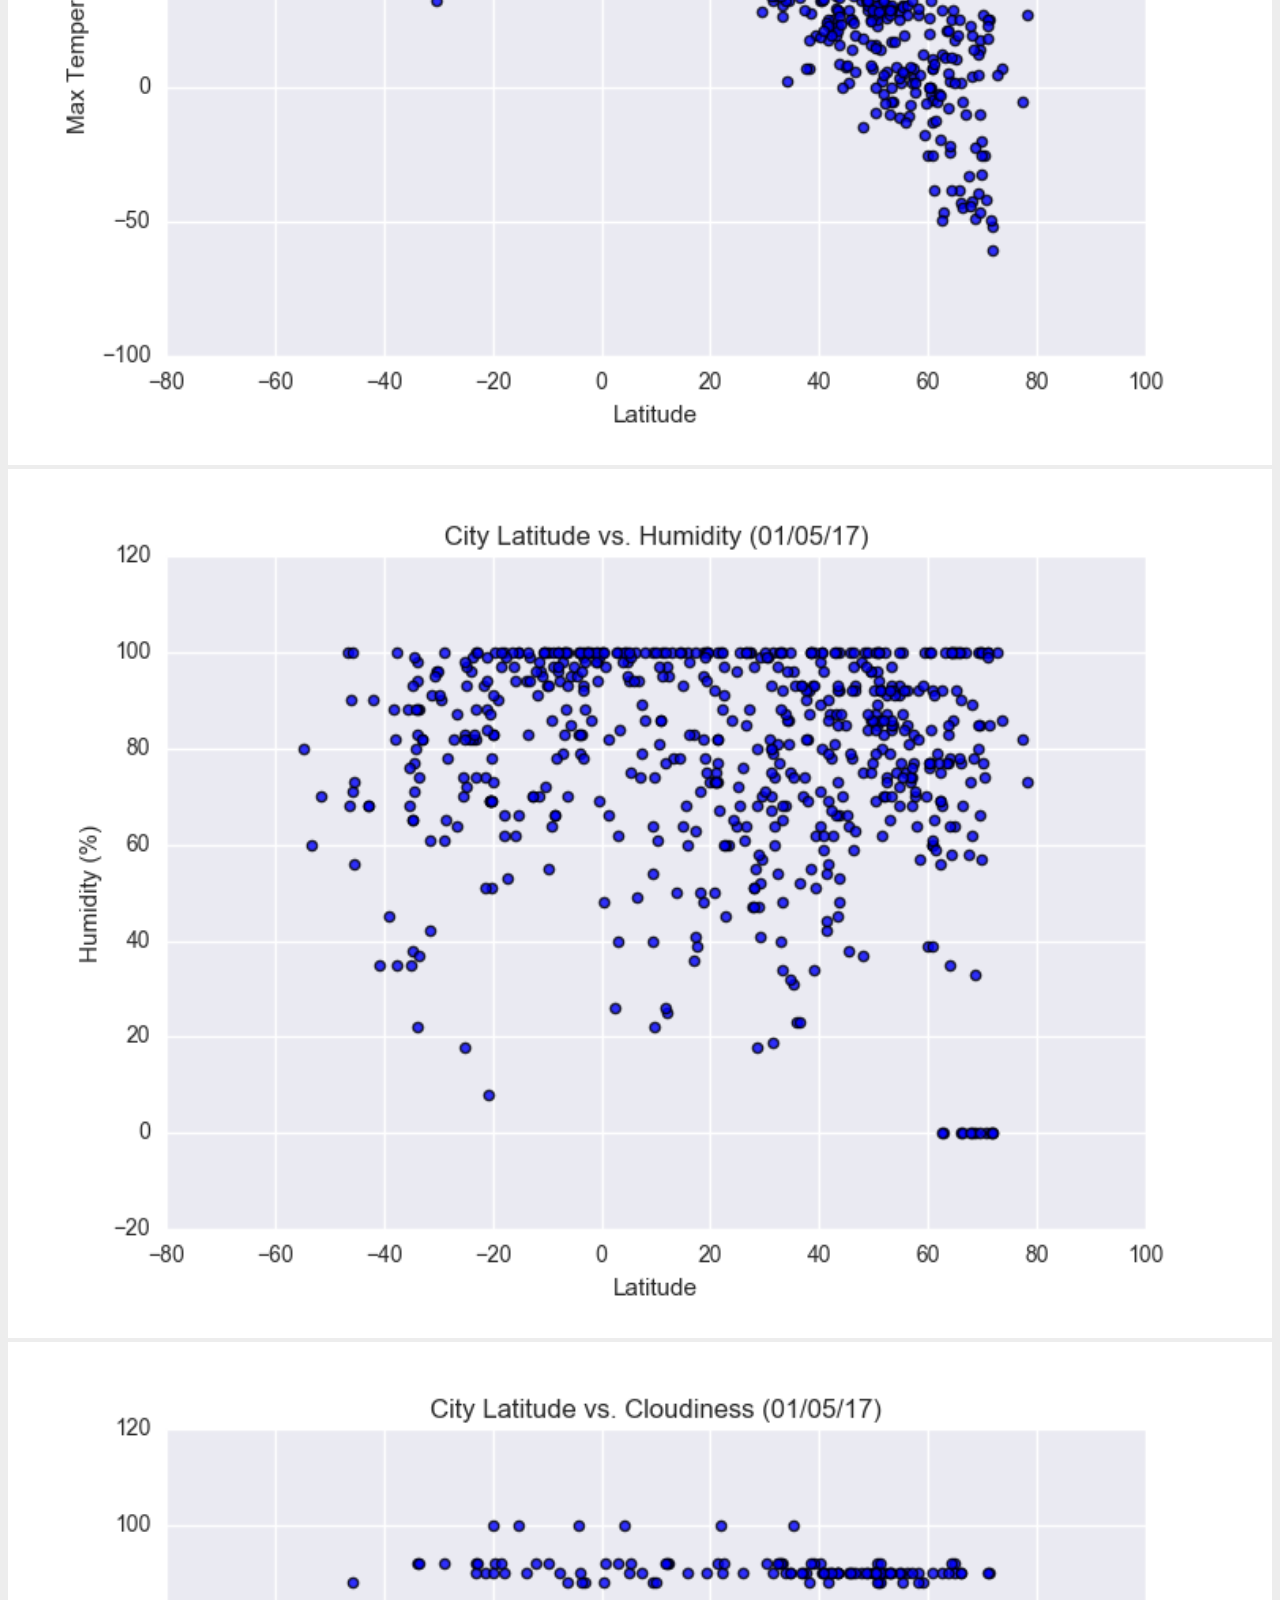
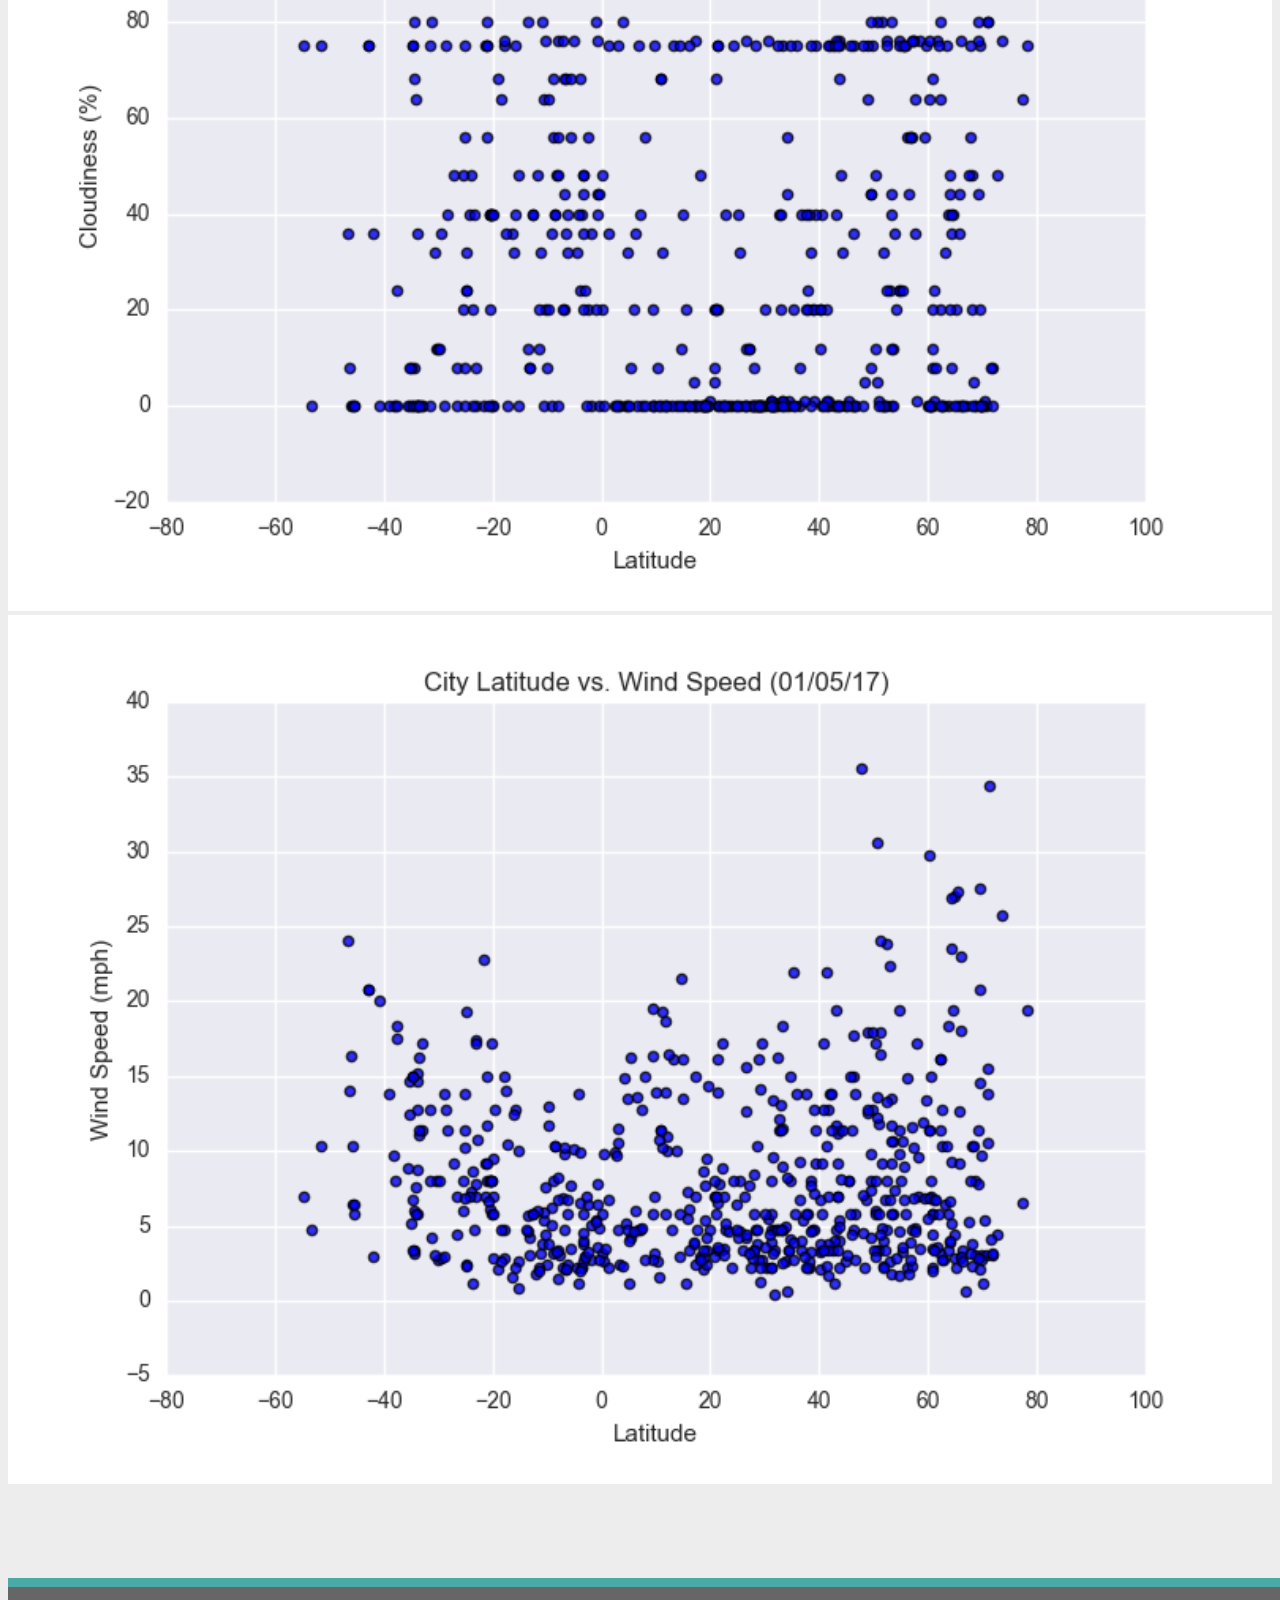
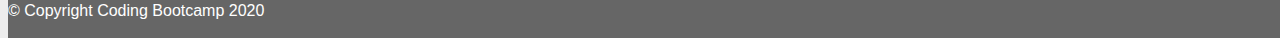
<file: visualizations/humidity.html>
<!DOCTYPE html>
<html lang="en">

<head>
  <meta charset="UTF-8">
  <meta name="viewport" content="width=device-width, initial-scale=1, shrink-to-fit=no">
  <meta http-equiv="X-UA-Compatible" content="ie=edge">
  <title>Humidity</title>
  <link rel="stylesheet" href="https://cdn.jsdelivr.net/npm/bootstrap@4.5.3/dist/css/bootstrap.min.css" integrity="sha384-TX8t27EcRE3e/ihU7zmQxVncDAy5uIKz4rEkgIXeMed4M0jlfIDPvg6uqKI2xXr2" crossorigin="anonymous">
  <link rel="stylesheet" href="../assets/css/style.css" media="screen">
  <!-- jQuery CDN -->
  <script src="https://code.jquery.com/jquery-3.5.1.slim.min.js"integrity="sha384-DfXdz2htPH0lsSSs5nCTpuj/zy4C+OGpamoFVy38MVBnE+IbbVYUew+OrCXaRkfj"crossorigin="anonymous"></script>
  <script src="https://cdn.jsdelivr.net/npm/popper.js@1.16.1/dist/umd/popper.min.js"integrity="sha384-9/reFTGAW83EW2RDu2S0VKaIzap3H66lZH81PoYlFhbGU+6BZp6G7niu735Sk7lN"crossorigin="anonymous"></script>
  <script src="https://cdn.jsdelivr.net/npm/bootstrap@4.5.3/dist/js/bootstrap.min.js"integrity="sha384-w1Q4orYjBQndcko6MimVbzY0tgp4pWB4lZ7lr30WKz0vr/aWKhXdBNmNb5D92v7s"crossorigin="anonymous"></script>

</head>
<body>
    <!--Navbar adjustments-->
    <nav class="navbar navbar-expand-lg navbar-light bg-light">
      <a class="navbar-brand d-inline p-2 ml-5 bg-info text-white mb-0 pb-0" href="../index.html">Latitude</a>
        <div class="container">
            <button class="navbar-toggler" type="button" data-toggle="collapse" data-target="#navbarSupportedContent" aria-controls="navbarSupportedContent" aria-expanded="false" aria-label="Toggle navigation">
                <span class="navbar-toggler-icon"></span>
            </button>
                
            <div class="collapse navbar-collapse" id="navbarSupportedContent">
                <ul class="navbar-nav ml-auto">    
                    <li class="nav-item dropdown">
                        <a class="nav-link dropdown-toggle" href="#" id="navbarDropdown" role="button" data-toggle="dropdown" aria-haspopup="true" aria-expanded="false">
                            Plots
                        </a>
                        <div class="dropdown-menu dropdown-menu-right" aria-labelledby="navbarDropdown">
                            <a class="dropdown-item" href="temp.html">Max Temperature</a>
                            <a class="dropdown-item" href="humidity.html">Humidity</a>
                            <a class="dropdown-item" href="cloudiness.html">Cloudiness</a>
                            <a class="dropdown-item" href="wind.html">Wind Speed</a>
                        </div>
                    </li>
                    <li class="nav-item">
                        <a class="nav-link" href="../comparison.html">Comparison</a>
                    </li>
                    <li class="nav-item">
                        <a class="nav-link" href="../data.html">Data</a>
                    </li>
                </ul>
            </div>
        </div>
    </nav>

    <div class="container content">
        <div class="row">
            <div class="col-md-8">
                <div class="col-md-12">
                    <h3>Humidity</h3>
                    <hr>
                    
                    <img src="../assets/Images/Fig2.png" width="100%" alt="humidity">
                    <br>
                    <p>Humidity vs latitude plot is not showing any trends. Humidity appears to be mostly regular across latitudes, though with an absence of lower humidity values near the equator and Arctic. This makes sense, due to the humidity of tropical climates, and the northern latitudes being on the boundary between winter and spring.  </p>
                </div>
            </div>
<!--visualization part of the page-->            
            <div class="col-md-4">
                <div class="col-md-12">
                    <h3>Visualizations</h3>
                    <hr>
                    <div class="row">
                        <div class="col-3 col-md-6">
                            <a href="temp.html"><img src="../assets/Images/Fig1.png" width="100%" alt="temprature">
                            </a>
                        </div>
                        
                        <div class="col-3 col-md-6">
                            <a href="humidity.html"><img class="pic" src="../assets/Images/Fig2.png" width="100%" alt="humidity"></a>
                        </div>
                    
                        <div class="col-3 col-md-6">
                            <a href="cloudiness.html"><img src="../assets/Images/Fig3.png" width="100%" alt="cloudiness"></a>
                        </div>
                        
                        <div class="col-3 col-md-6">
                            <a href="wind.html"><img src="../assets/Images/Fig4.png" width="100%" alt="windspeed"></a>
                        </div>
                    </div>
                </div>
            </div>            
        </div>    
    </div>
    <!-- Start of footer -->
    <footer class="footer navbar-fixed-bottom">
      <div class="two-toned-footer-color"></div>
      <p class="text-muted text-muted-footer text-center">
        &copy; Copyright Coding Bootcamp 2020
      </p>
    </footer>
    <!-- End of footer -->
</body>
</html>
</file>
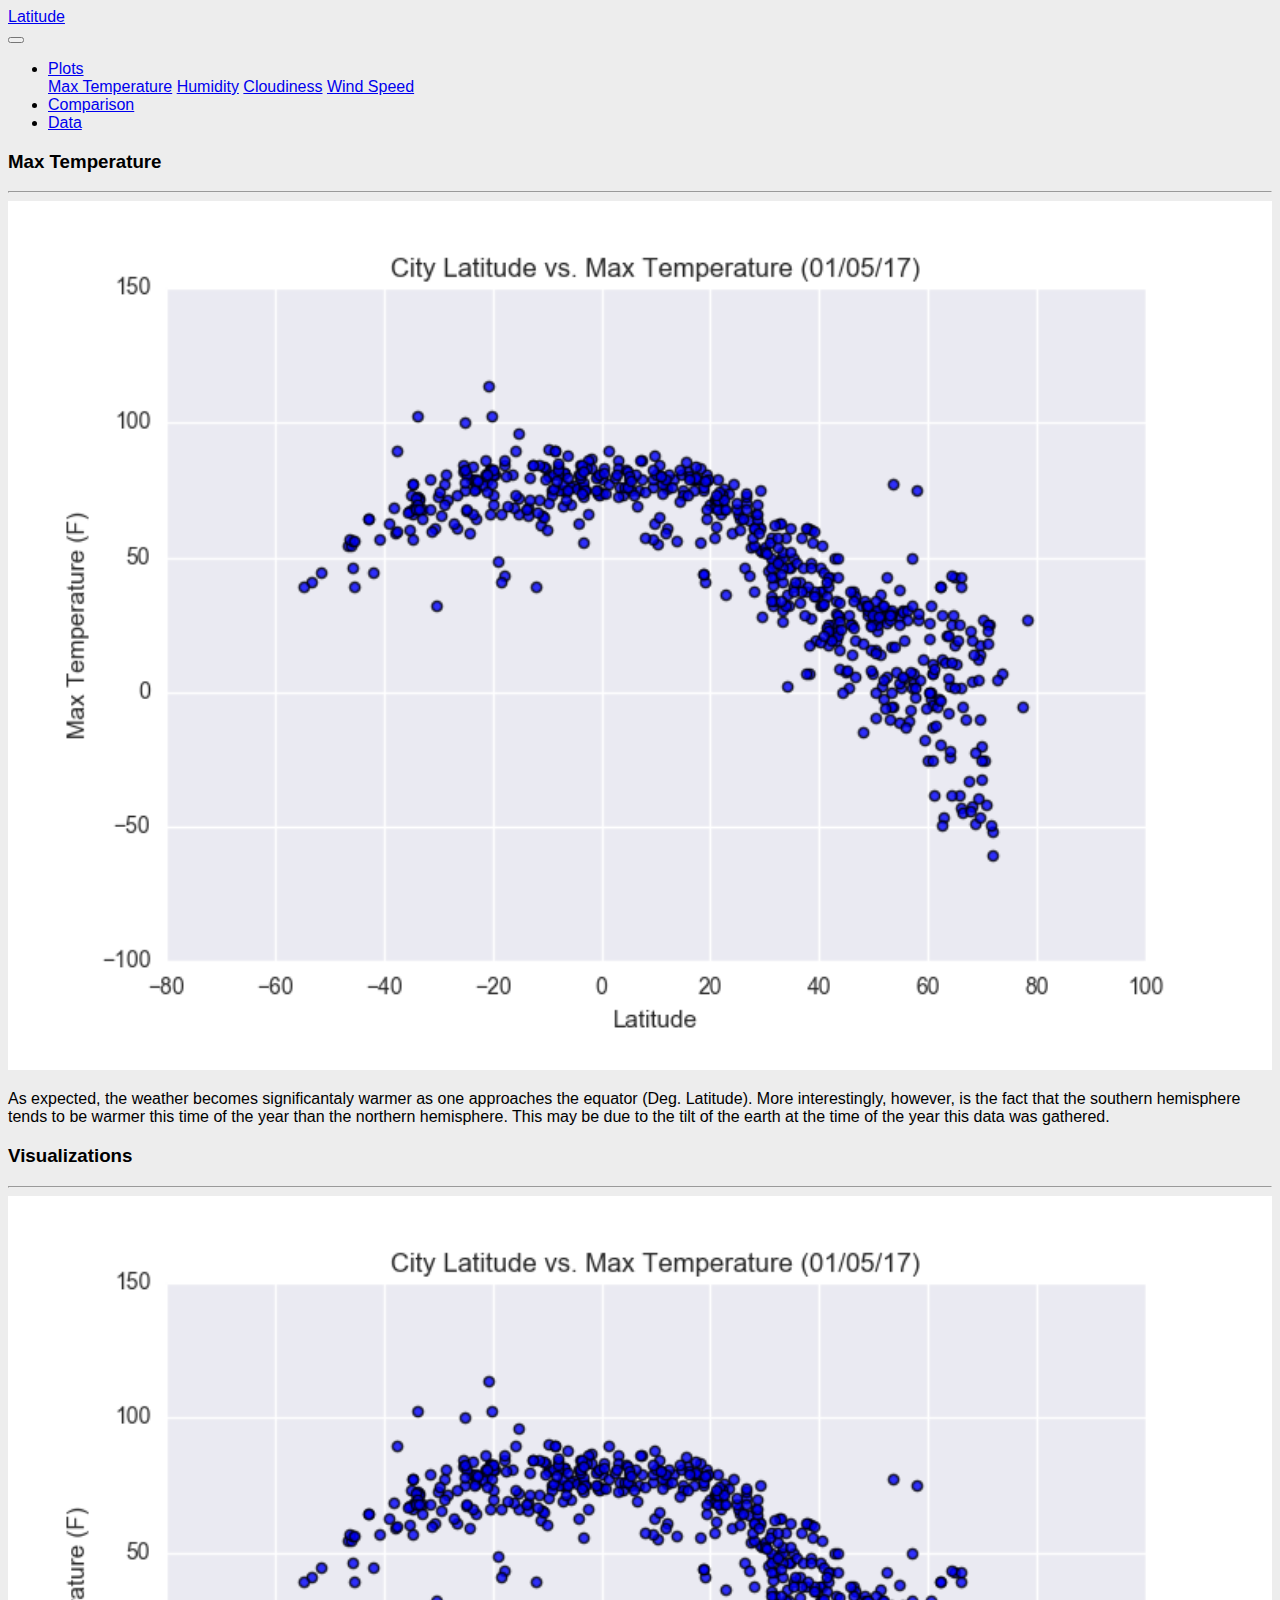
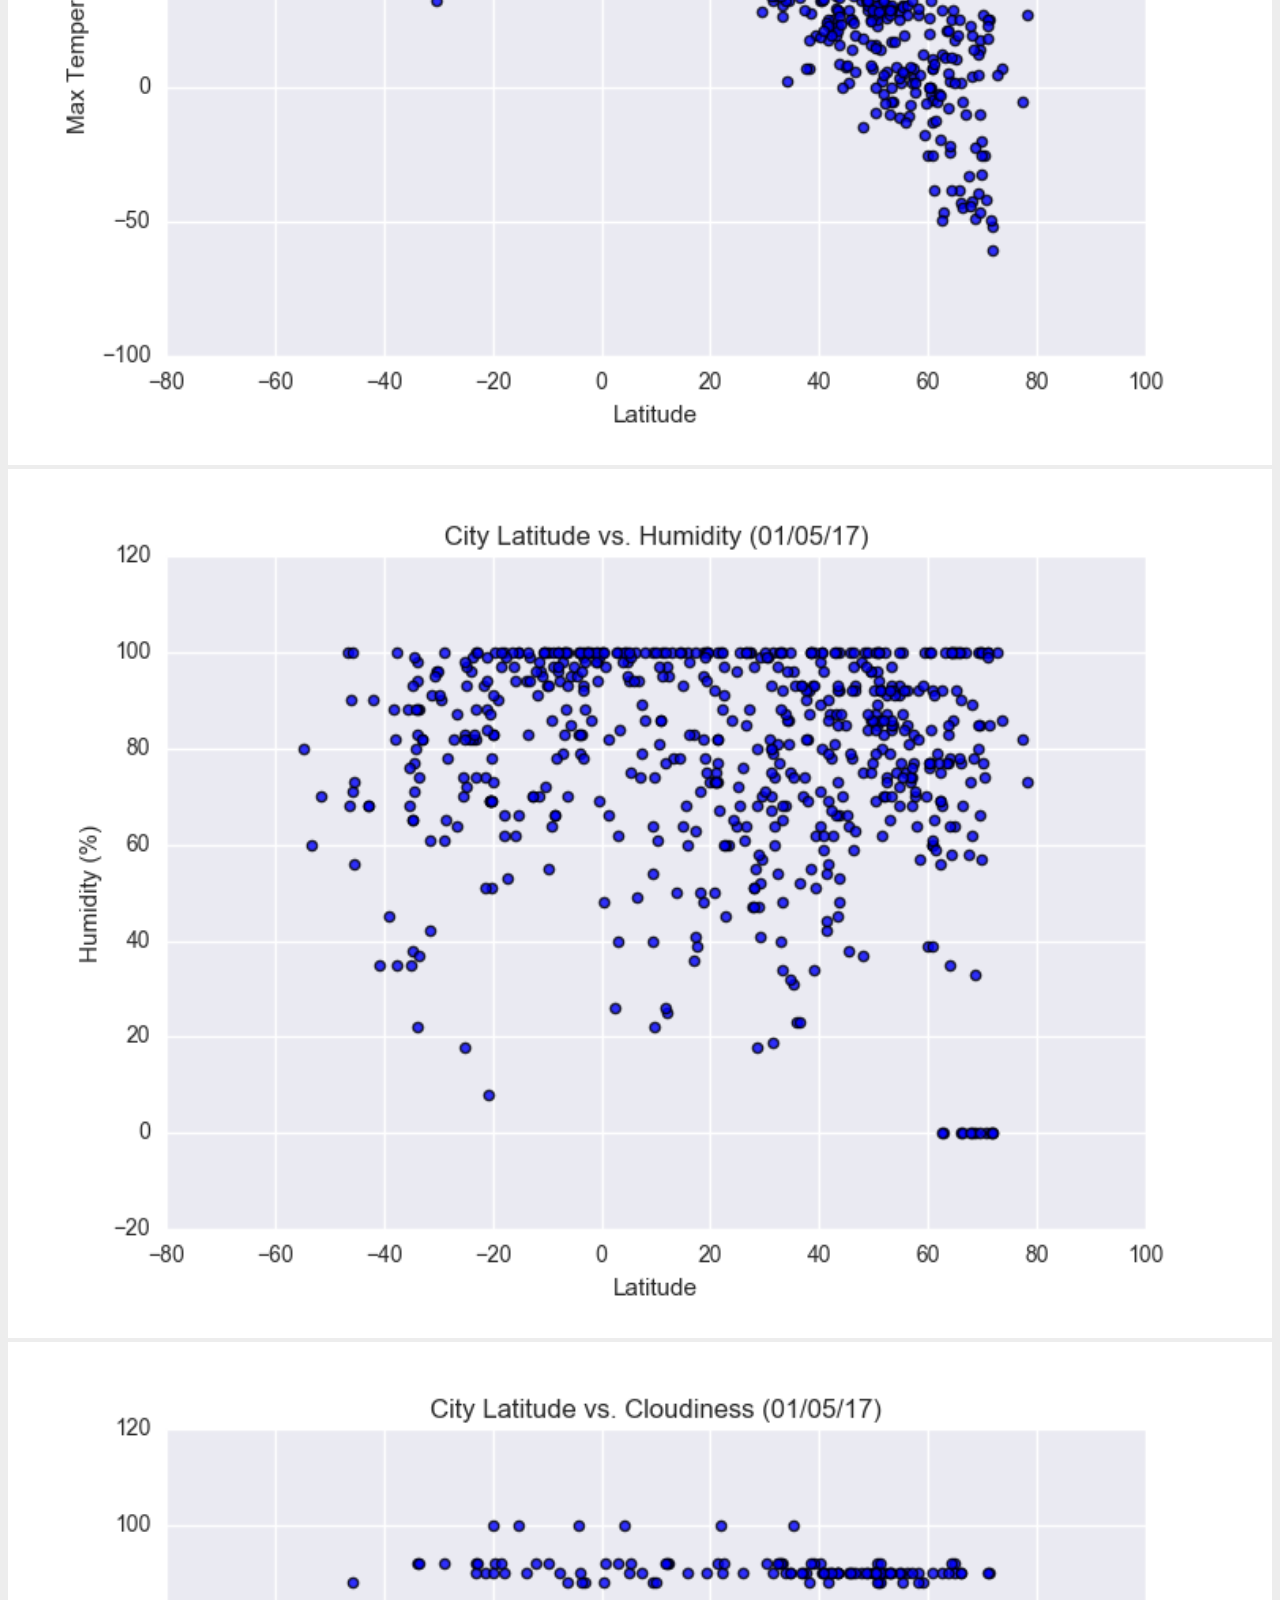
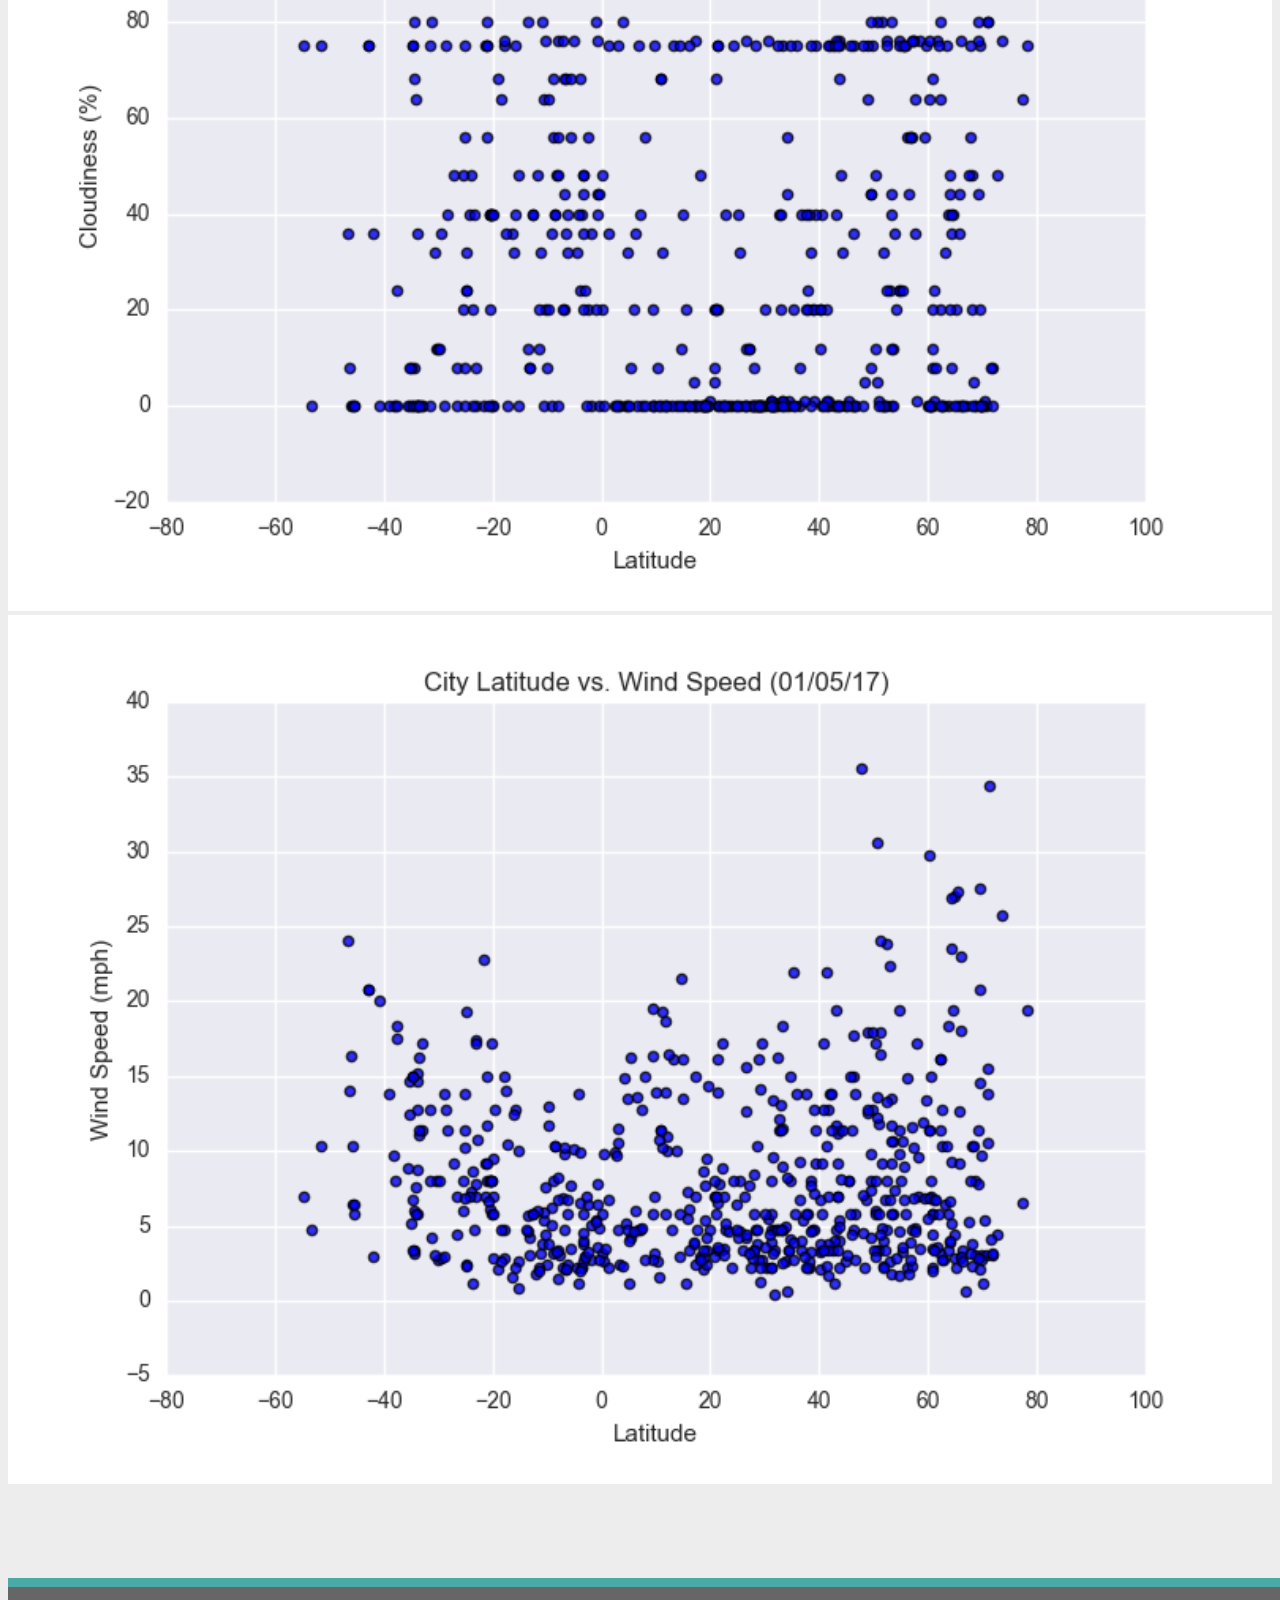
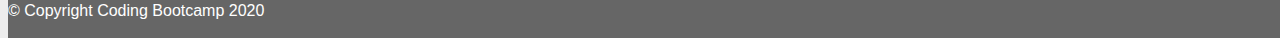
<file: visualizations/temp.html>
<!DOCTYPE html>
<html lang="en">

<head>
  <meta charset="UTF-8">
  <meta name="viewport" content="width=device-width, initial-scale=1, shrink-to-fit=no">
  <meta http-equiv="X-UA-Compatible" content="ie=edge">
  <title>Temperature</title>
  <link rel="stylesheet" href="https://cdn.jsdelivr.net/npm/bootstrap@4.5.3/dist/css/bootstrap.min.css" integrity="sha384-TX8t27EcRE3e/ihU7zmQxVncDAy5uIKz4rEkgIXeMed4M0jlfIDPvg6uqKI2xXr2" crossorigin="anonymous">
  <link rel="stylesheet" href="../assets/css/style.css" media="screen">
  <!-- jQuery CDN -->
  <script src="https://code.jquery.com/jquery-3.5.1.slim.min.js"integrity="sha384-DfXdz2htPH0lsSSs5nCTpuj/zy4C+OGpamoFVy38MVBnE+IbbVYUew+OrCXaRkfj"crossorigin="anonymous"></script>
  <script src="https://cdn.jsdelivr.net/npm/popper.js@1.16.1/dist/umd/popper.min.js"integrity="sha384-9/reFTGAW83EW2RDu2S0VKaIzap3H66lZH81PoYlFhbGU+6BZp6G7niu735Sk7lN"crossorigin="anonymous"></script>
  <script src="https://cdn.jsdelivr.net/npm/bootstrap@4.5.3/dist/js/bootstrap.min.js"integrity="sha384-w1Q4orYjBQndcko6MimVbzY0tgp4pWB4lZ7lr30WKz0vr/aWKhXdBNmNb5D92v7s"crossorigin="anonymous"></script>

</head>
<body>
    <!--Navbar adjustments-->
    <nav class="navbar navbar-expand-lg navbar-light bg-light">
      <a class="navbar-brand d-inline p-2 ml-5 bg-info text-white mb-0 pb-0" href="../index.html">Latitude</a>
        <div class="container">
            <button class="navbar-toggler" type="button" data-toggle="collapse" data-target="#navbarSupportedContent" aria-controls="navbarSupportedContent" aria-expanded="false" aria-label="Toggle navigation">
                <span class="navbar-toggler-icon"></span>
            </button>
                
            <div class="collapse navbar-collapse" id="navbarSupportedContent">
                <ul class="navbar-nav ml-auto">    
                    <li class="nav-item dropdown">
                        <a class="nav-link dropdown-toggle" href="#" id="navbarDropdown" role="button" data-toggle="dropdown" aria-haspopup="true" aria-expanded="false">
                            Plots
                        </a>
                        <div class="dropdown-menu dropdown-menu-right" aria-labelledby="navbarDropdown">
                            <a class="dropdown-item" href="temp.html">Max Temperature</a>
                            <a class="dropdown-item" href="humidity.html">Humidity</a>
                            <a class="dropdown-item" href="cloudiness.html">Cloudiness</a>
                            <a class="dropdown-item" href="wind.html">Wind Speed</a>
                        </div>
                    </li>
                    <li class="nav-item">
                        <a class="nav-link" href="../comparison.html">Comparison</a>
                    </li>
                    <li class="nav-item">
                        <a class="nav-link" href="../data.html">Data</a>
                    </li>
                </ul>
            </div>
        </div>
    </nav>
    <!--temprature content adjustments-->
    <div class="container content">
        <div class="row">
            <div class="col-md-8">
                <div class="col-md-12">
                    <h3>Max Temperature</h3>
                    <hr>
                    <img src="../assets/Images/Fig1.png" width="100%" alt="temperature">
                    <br>
                    <p>As expected, the weather becomes significantaly warmer as one approaches the equator (Deg. Latitude). More interestingly, however, is the fact that the southern hemisphere tends to be warmer this time of the year than the northern hemisphere. This may be due to the tilt of the earth at the time of the year this data was gathered.</p>
                </div>
            </div>
            <!--visualizations container -->
            <div class="col-md-4">
                <div class="col-md-12">
                    <h3>Visualizations</h3>
                    <hr>
                    <div class="row">
                        <div class="col-3 col-md-6">
                            <a href="temp.html"><img class="pic" src="../assets/Images/Fig1.png" width="100%" alt="temprature"></a>
                        </div>
                        
                        <div class="col-3 col-md-6">
                            <a href="humidity.html"><img src="../assets/Images/Fig2.png" width="100%" alt="humidity"></a>
                        </div>
                    
                        <div class="col-3 col-md-6">
                            <a href="cloudiness.html"><img src="../assets/Images/Fig3.png" width="100%" alt="cloudiness"></a>
                        </div>
                        
                        <div class="col-3 col-md-6">
                            <a href="wind.html"><img src="../assets/Images/Fig4.png" width="100%" alt="windspeed"></a>
                        </div>
                    </div>
                </div>
            </div>            
        </div>    
    </div>
    <!-- Footer -->
    <!-- Start of footer -->
    <footer class="footer navbar-fixed-bottom">
      <div class="two-toned-footer-color"></div>
      <p class="text-muted text-muted-footer text-center">
        &copy; Copyright Coding Bootcamp 2020
      </p>
    </footer>
    <!-- End of footer -->
</body>
</html>
</file>
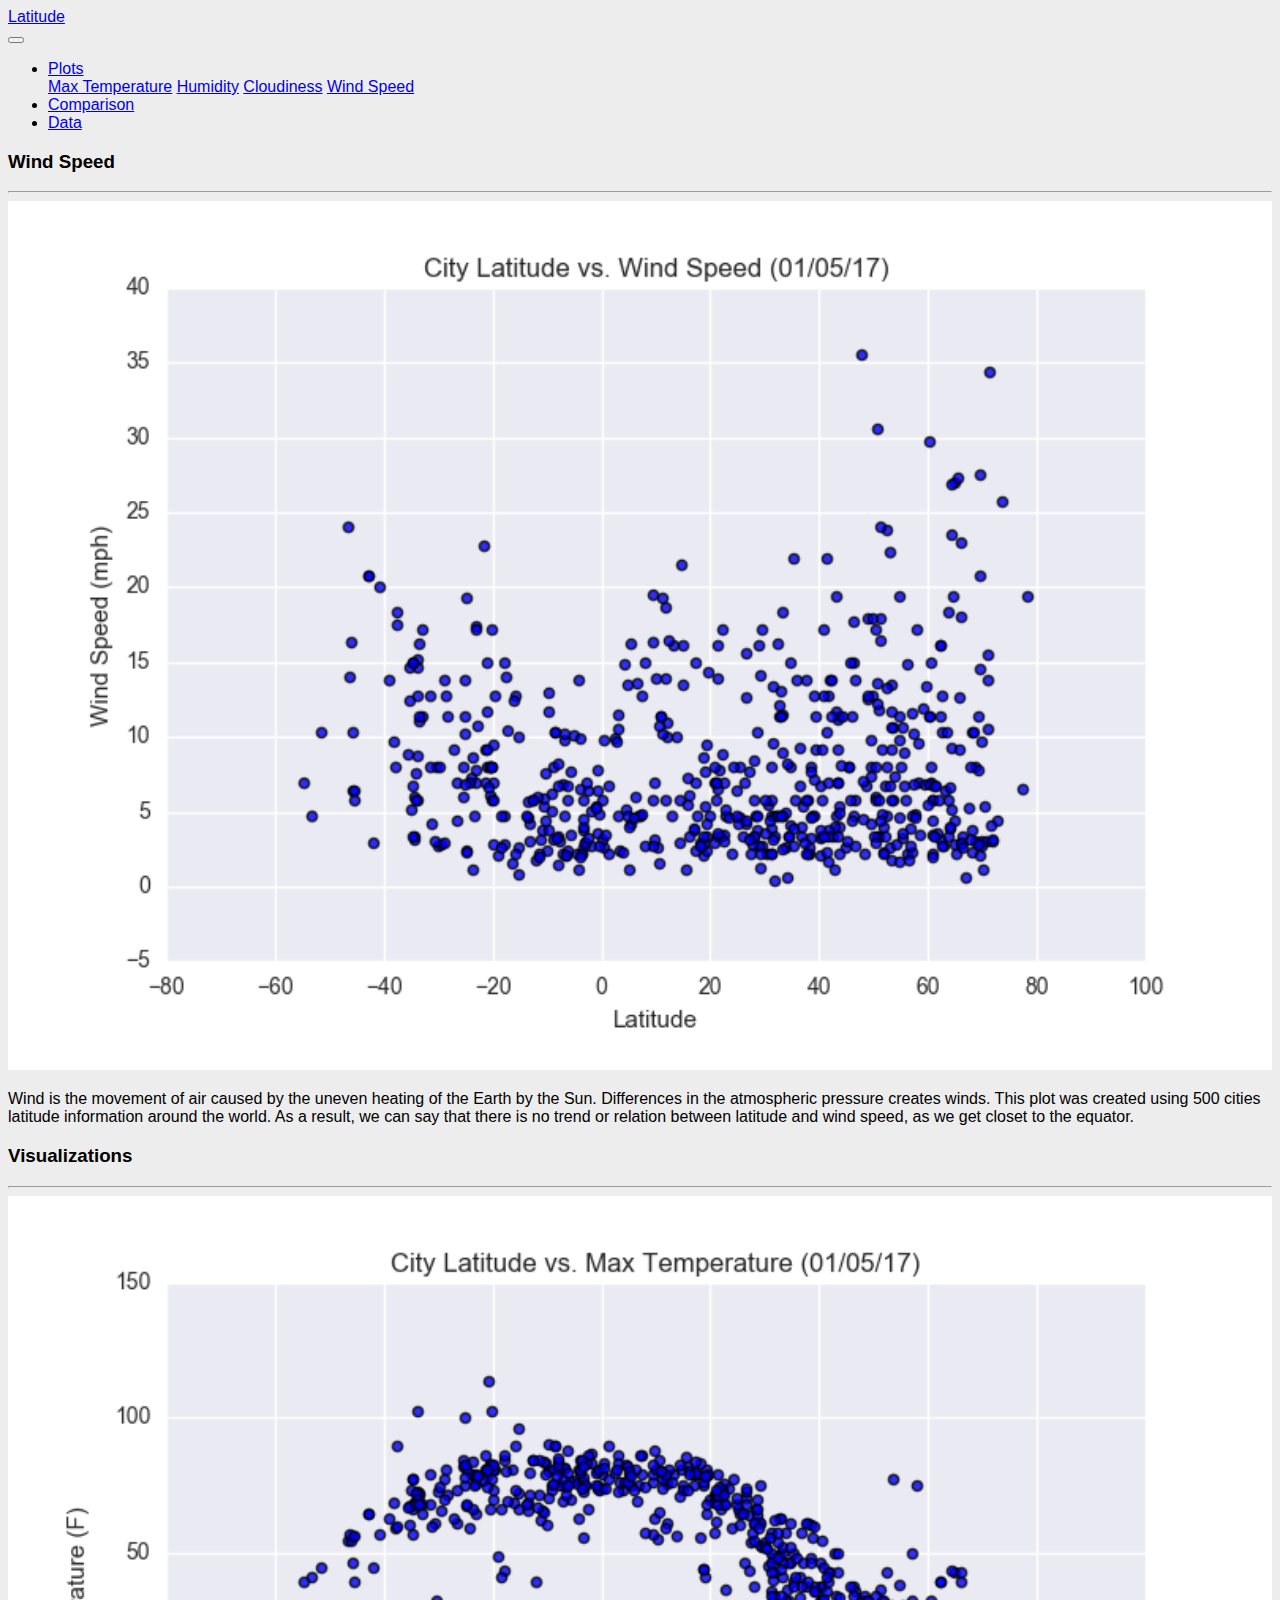
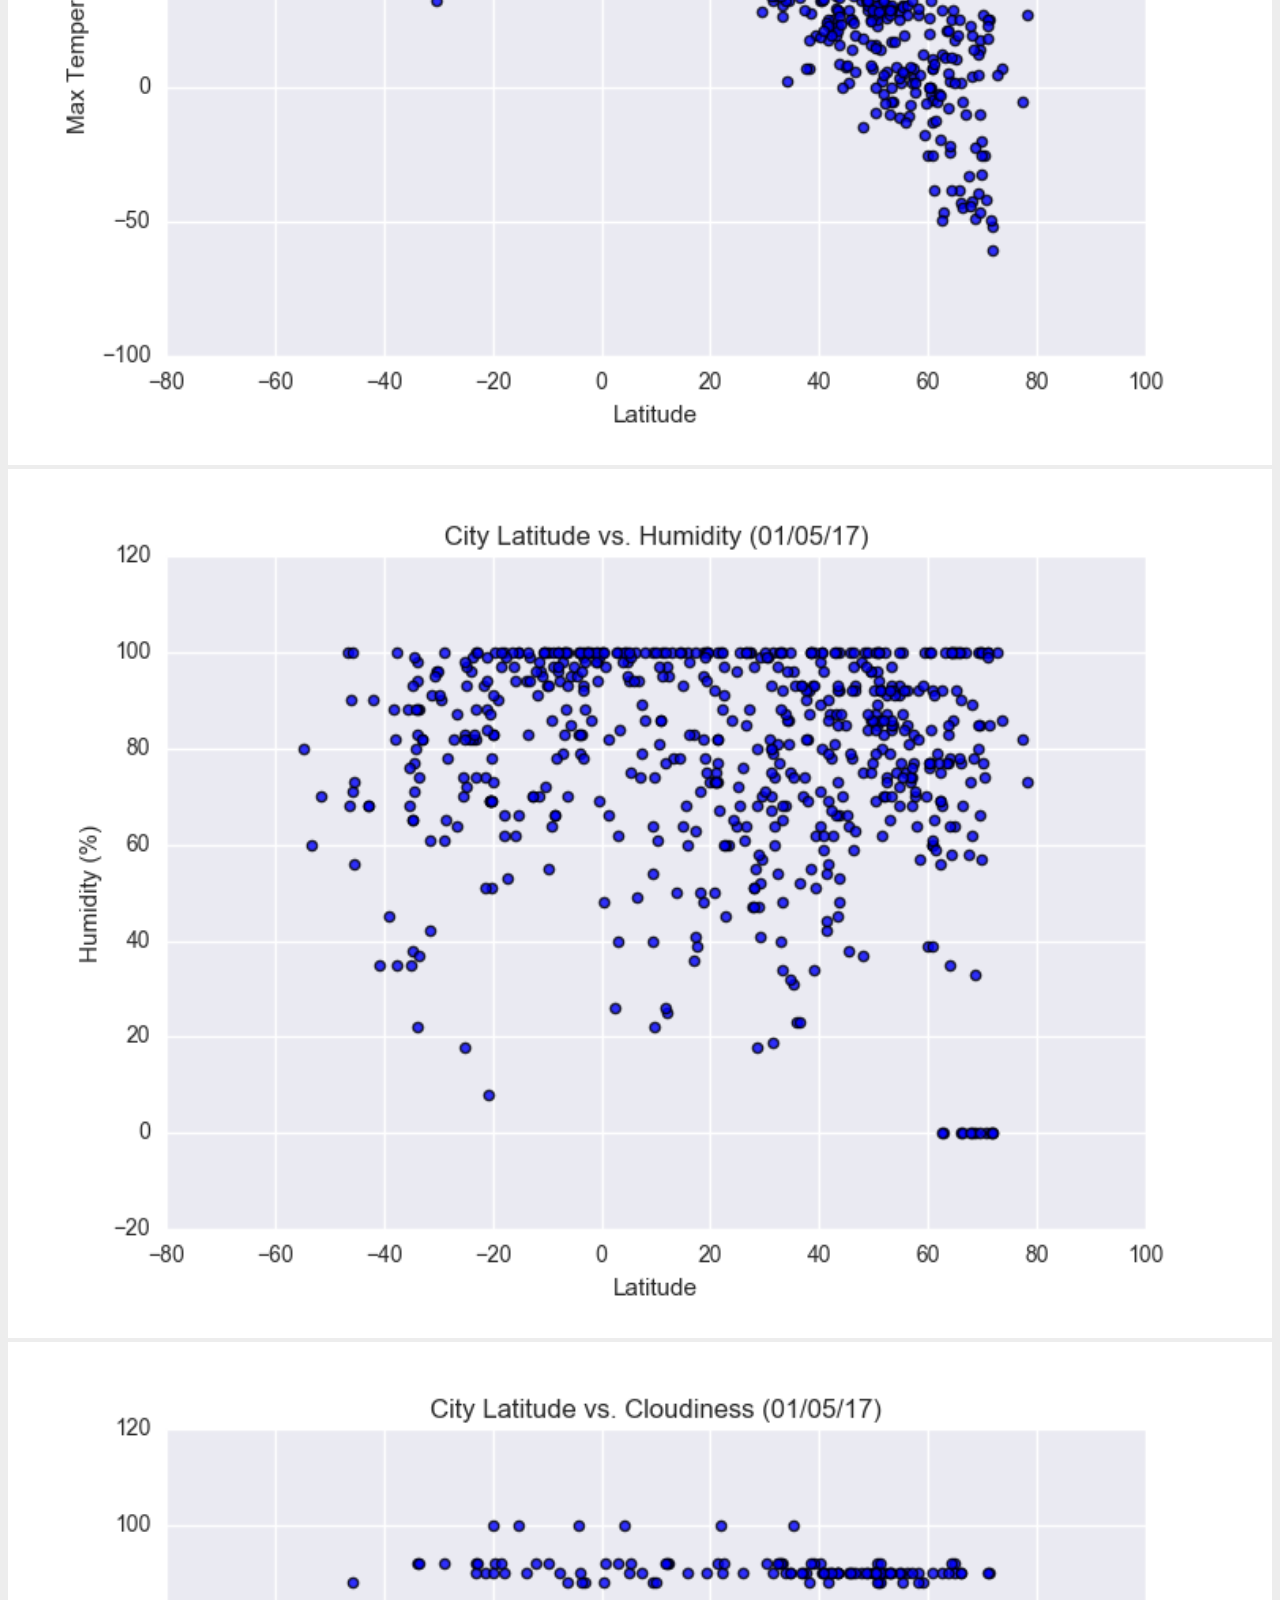
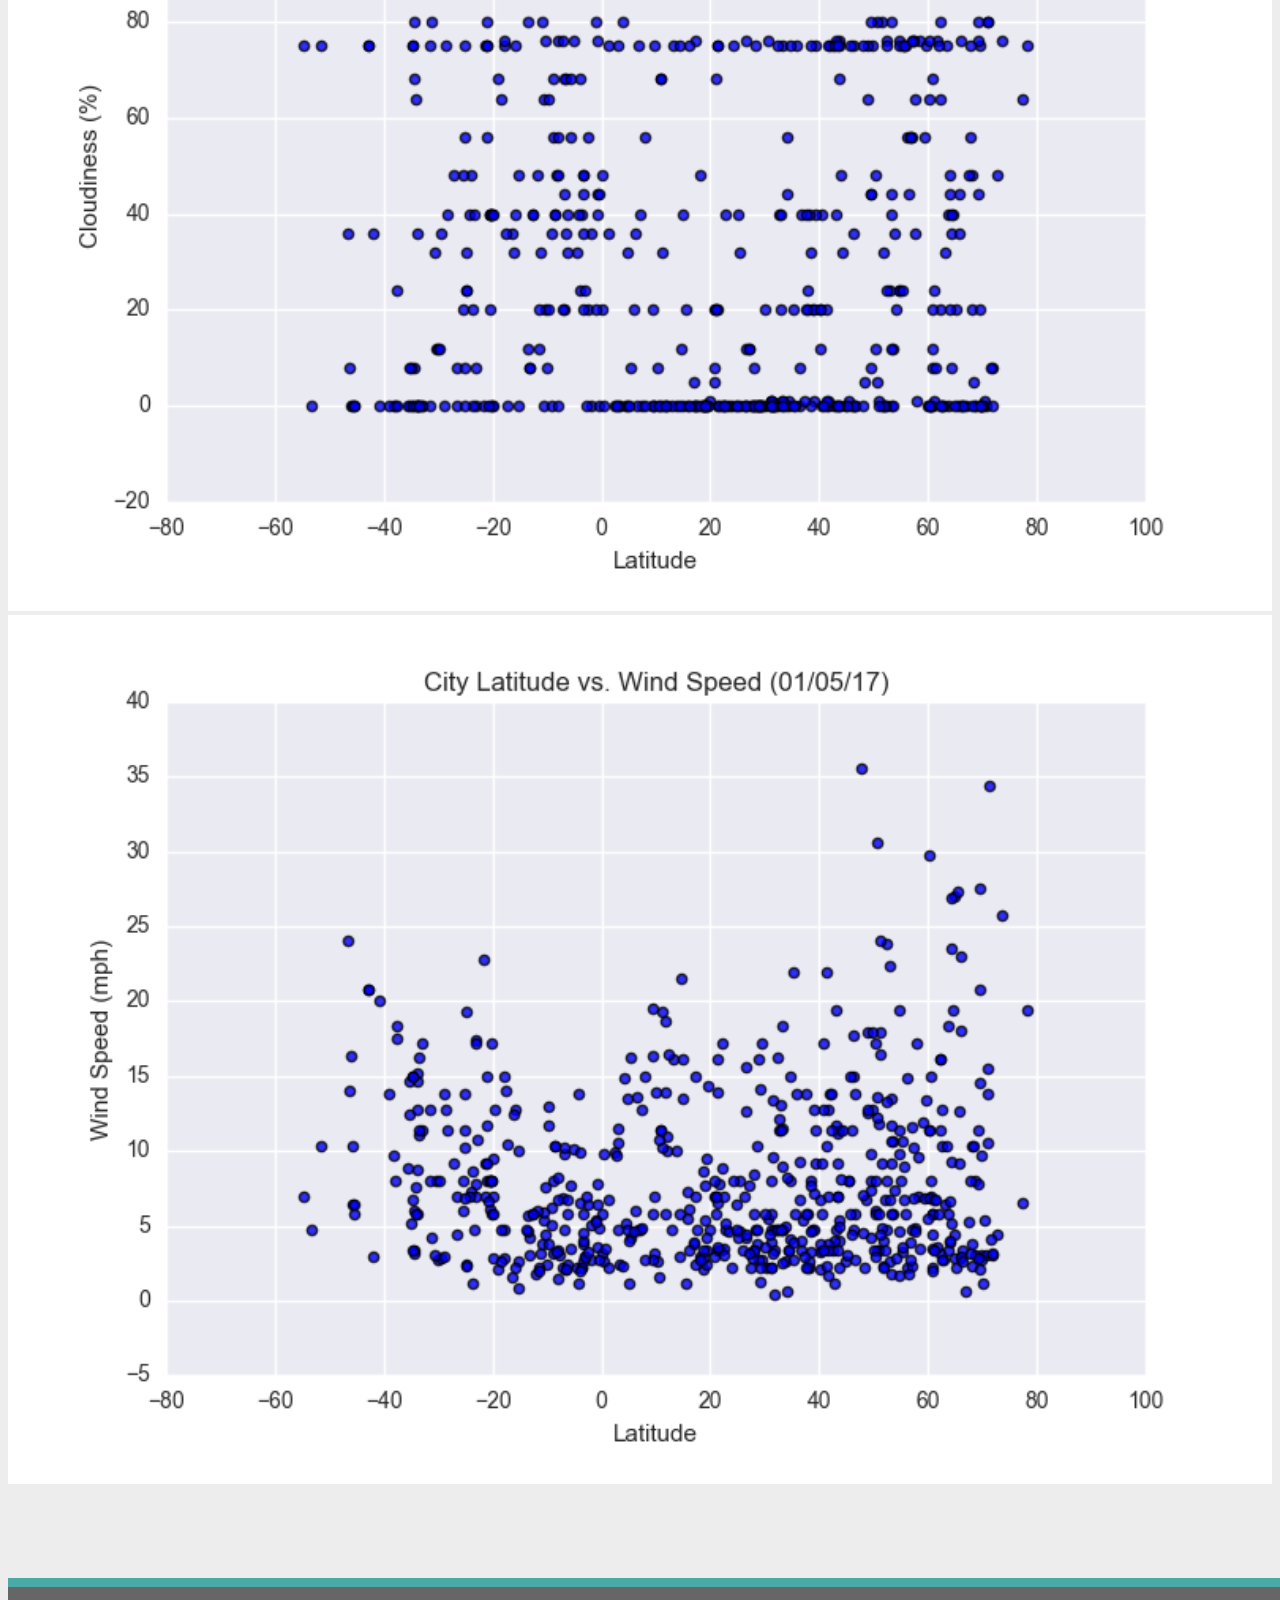
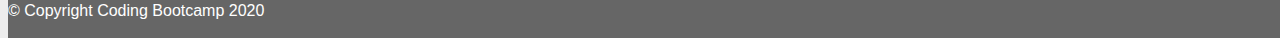
<file: visualizations/wind.html>
<!DOCTYPE html>
<html lang="en">

<head>
  <meta charset="UTF-8">
  <meta name="viewport" content="width=device-width, initial-scale=1, shrink-to-fit=no">
  <meta http-equiv="X-UA-Compatible" content="ie=edge">
  <title>Wind Speed</title>
  <link rel="stylesheet" href="https://cdn.jsdelivr.net/npm/bootstrap@4.5.3/dist/css/bootstrap.min.css" integrity="sha384-TX8t27EcRE3e/ihU7zmQxVncDAy5uIKz4rEkgIXeMed4M0jlfIDPvg6uqKI2xXr2" crossorigin="anonymous">
  <link rel="stylesheet" href="../assets/css/style.css" media="screen">
  <!-- jQuery CDN -->
  <script src="https://code.jquery.com/jquery-3.5.1.slim.min.js"integrity="sha384-DfXdz2htPH0lsSSs5nCTpuj/zy4C+OGpamoFVy38MVBnE+IbbVYUew+OrCXaRkfj"crossorigin="anonymous"></script>
  <script src="https://cdn.jsdelivr.net/npm/popper.js@1.16.1/dist/umd/popper.min.js"integrity="sha384-9/reFTGAW83EW2RDu2S0VKaIzap3H66lZH81PoYlFhbGU+6BZp6G7niu735Sk7lN"crossorigin="anonymous"></script>
  <script src="https://cdn.jsdelivr.net/npm/bootstrap@4.5.3/dist/js/bootstrap.min.js"integrity="sha384-w1Q4orYjBQndcko6MimVbzY0tgp4pWB4lZ7lr30WKz0vr/aWKhXdBNmNb5D92v7s"crossorigin="anonymous"></script>

  
</head>
<body>
    <!--Navbar adjustments-->
    <nav class="navbar navbar-expand-lg navbar-light bg-light">
      <a class="navbar-brand d-inline p-2 ml-5 bg-info text-white mb-0 pb-0" href="../index.html">Latitude</a>
        <div class="container">
            <button class="navbar-toggler" type="button" data-toggle="collapse" data-target="#navbarSupportedContent" aria-controls="navbarSupportedContent" aria-expanded="false" aria-label="Toggle navigation">
                <span class="navbar-toggler-icon"></span>
            </button>
                
            <div class="collapse navbar-collapse" id="navbarSupportedContent">
                <ul class="navbar-nav ml-auto">    
                    <li class="nav-item dropdown">
                        <a class="nav-link dropdown-toggle" href="#" id="navbarDropdown" role="button" data-toggle="dropdown" aria-haspopup="true" aria-expanded="false">
                            Plots
                        </a>
                        <div class="dropdown-menu dropdown-menu-right" aria-labelledby="navbarDropdown">
                            <a class="dropdown-item" href="temp.html">Max Temperature</a>
                            <a class="dropdown-item" href="humidity.html">Humidity</a>
                            <a class="dropdown-item" href="cloudiness.html">Cloudiness</a>
                            <a class="dropdown-item" href="windspeed.html">Wind Speed</a>
                        </div>
                    </li>
                    <li class="nav-item">
                        <a class="nav-link" href="../comparison.html">Comparison</a>
                    </li>
                    <li class="nav-item">
                        <a class="nav-link" href="../data.html">Data</a>
                    </li>
                </ul>
            </div>
        </div>
    </nav>
    <!--wind speed content adjustments-->
    <div class="container content">
        <div class="row">
            <div class="col-md-8">
                <div class="col-md-12">
                    <h3>Wind Speed</h3>
                    <hr>
                    <img src="../assets/Images/Fig4.png" width="100%" alt="wind speed">
                    <br>
                    <p>Wind is the movement of air caused by the uneven heating of the Earth by the Sun. Differences in the atmospheric pressure creates winds. This plot was created using 500 cities latitude information around the world. As a result, we can say that there is no trend or relation between latitude and wind speed, as we get closet to the equator. </p>
                </div>
            </div>
            <!--visualizations container adjustments-->
            <div class="col-md-4">
                <div class="col-md-12">
                    <h3>Visualizations</h3>
                    <hr>
                    <div class="row">
                        <div class="col-3 col-md-6">
                            <a href="temp.html"><img src="../assets/Images/Fig1.png" width="100%" alt="temprature"></a>
                        </div>
                        
                        <div class="col-3 col-md-6">
                            <a href="humidity.html"><img src="../assets/Images/Fig2.png" width="100%" alt="humidity"></a>
                        </div>
                        
                        <div class="col-3 col-md-6">
                            <a href="cloudiness.html"><img src="../assets/Images/Fig3.png" width="100%" alt="cloudiness"></a>
                        </div>
                        
                        <div class="col-3 col-md-6">
                            <a href="wind.html"><img class="pic" src="../assets/Images/Fig4.png" width="100%" alt="windspeed"></a>
                        </div>
                    </div>
                </div>
            </div>            
        </div>    
    </div>
    <!-- Start of footer -->
    <footer class="footer navbar-fixed-bottom">
      <div class="two-toned-footer-color"></div>
      <p class="text-muted text-muted-footer text-center">
        &copy; Copyright Coding Bootcamp 2020
      </p>
    </footer>
    <!-- End of footer -->
</body>
</html>
</file>
<file: assets/css/style.css>
html {
    position: relative;
    min-height: 100%;
  }
  body {
    margin-bottom: 150px;
    font-family: Arial, "Helvetica Neue", Helvetica, sans-serif;
    background-color: #EDEDED;
  }
  @media only screen and (max-width: 767px) {
      body {
      background-color: #fff;
    }
  }
  .navbar-custom {
    background-color: #fff;
  }
  #logo {
    height: 60px;
    padding-top: 20px;
    padding-bottom: 5px;
    margin-left: 70px;
    font-family: Georgia, Times, "Times New Roman", serif;
    font-size: 24px;
    font-weight: bold;
    color: #fff;
    background: #4AAAA5;
  }
  #logo:hover {
    opacity: 0.7;
  }
  .navbar-right-custom {
    padding-top: 6px;
    padding-right: 20px;
    font-family: Arial;
    font-weight: lighter;
  }
  .navbar-default .navbar-nav > li > a:hover {
    color: #4AAAA5;
  }
  @media only screen and (max-width: 767px) {
    .navbar-header {
      background-color: #4AAAA5;
    }
    #logo {
      width: 100%;
      height: 60px;
      padding-top: 20px;
      padding-bottom: 5px;
      margin-left: 0;
      font-family: Georgia, Times, "Times New Roman", serif;
      font-size: 24px;
      font-weight: bold;
      color: #fff;
      background: #4AAAA5;
    }
  }
  .description-header {
    margin-bottom: 33px;
    font-family: Georgia, Times, "Times New Roman", serif;
    font-size: 32px;
    font-weight: bold;
    color: #4AAAA5;
  }
  .description-content {
    padding: 30px;
    margin-top: 32px;
    background-color: #fff;
  }
  .description-content > p {
    padding-top: 20px;
    font-size: 16px;
    line-height: 30px;
    color: slategray;
  }
  .container-content > p {
    padding-top: 20px;
    font-size: 16px;
    line-height: 30px;
    color: slategray;
  }
  .description-text {
    padding-bottom: 20px;
  }
  #description-image {
    float: left;
    width: 200px;
    height: 200px;
    margin-top: 20px;
    margin-right: 20px;
  }
  @media only screen and (max-width: 767px) {
    .description-content {
      padding: 0;
      margin-top: 0;
    }
  }
  #imageNav-area {
    width: 100%;
    padding: 30px 30px 43px;
    margin-top: 32px;
    background-color: #fff;
  }
  .imageNav-header {
    /* Positioning */
    margin-bottom: 15px;
    font-family: Georgia, Times, "Times New Roman", serif;
    /* Typography */
    font-size: 25px;
    font-weight: bold;
    color: #4AAAA5;
  }
  .imageNav-photo {
    width: 140px;
    /* Box-model */
    height: 140px;
  }
  .imageNav-photo:hover {
    /* Visuals */
    opacity: 0.6;
  }
  .imageNav-photo.active {
    /* Visuals */
    border: 2px solid #4AAAA5;
  }
  #images {
    /* Box-model */
    padding-top: 15px;
    /* Typography */
    text-align: center;
  }
  /* ----IMAGE NAV END---- */
  /* ----COMPARISON START---- */
  .comparison-image:hover {
    opacity: 0.6;
  }
  .comparison-header {
    /* Positioning */
    margin-bottom: 10px;
    font-family: Georgia, Times, "Times New Roman", serif;
    /* Typography */
    font-size: 20px;
    font-weight: bold;
    color: #4AAAA5;
    text-align: center;
  }
  /* ----COMPARISON END---- */
  /* ----FOOTER START---- */
  .footer {
    /* Positioning */
    position: absolute;
    bottom: 0;
    /* Box-model */
    width: 100%;
    height: 60px;
    margin-top: 30px;
    /* Visual */
    background-color: #666;
  }
  .text-muted-footer {
    /* Positioning */
    margin-top: 15px;
    /* Typography */
    color: #fff;
  }
  .two-toned-footer-color {
    /* Box-model */
    height: 6px;
    padding-top: 3px;
    /* Visual */
    background-color: #4AAAA5;
  }
</file>
